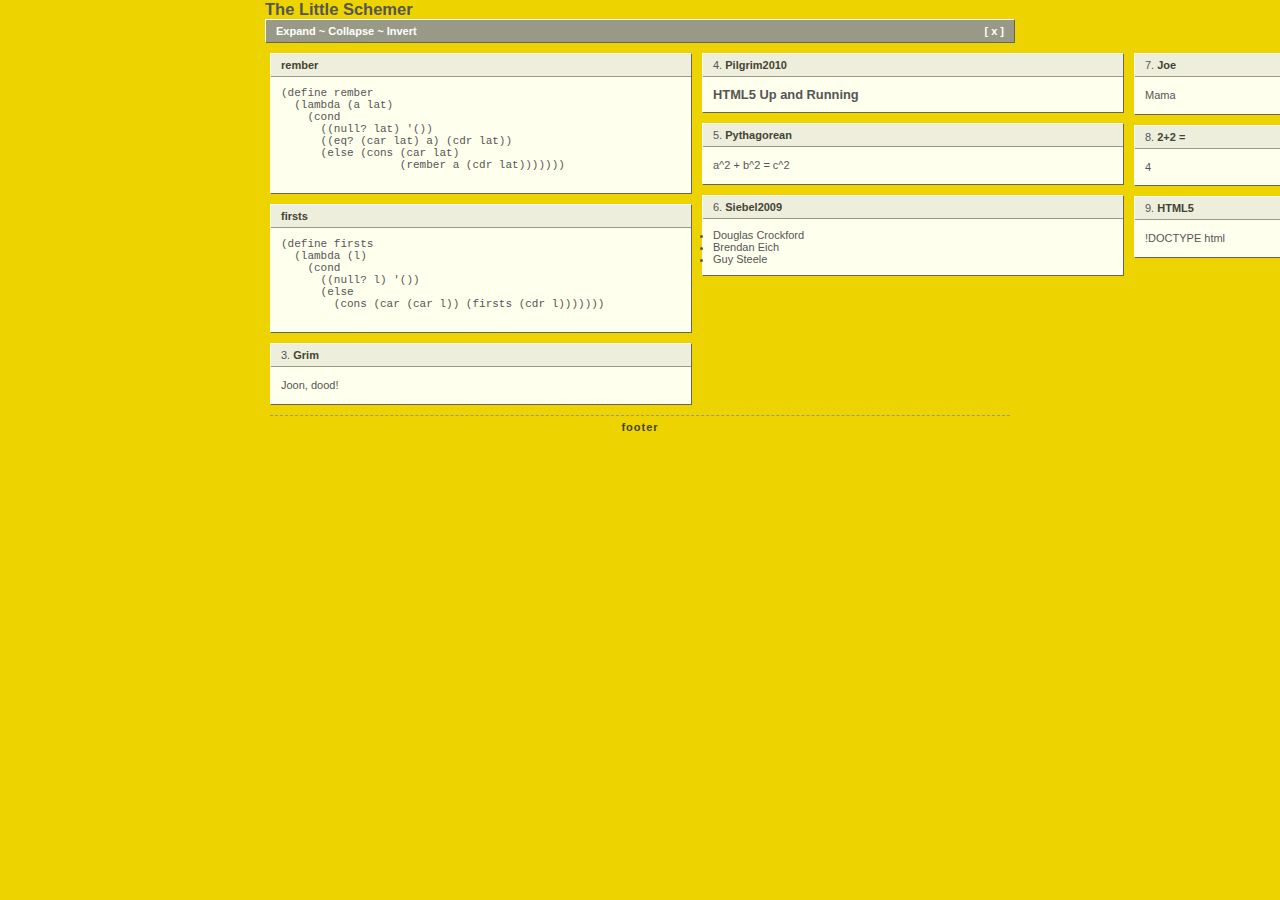
<file: portlets/index.html>
<!DOCTYPE html PUBLIC "-//W3C//DTD XHTML 1.0 Strict//EN" "http://www.w3.org/TR/xhtml1/DTD/xhtml1-strict.dtd">
<html xmlns="http://www.w3.org/1999/xhtml" xml:lang="en-us" lang="en-us">
<head>
<meta http-equiv="content-type" content="text/html; charset=utf-8" />
<title>The Little Schemer</title>
<script type="text/javascript" src="jquery.js"></script>
<script type="text/javascript" src="interface.js"></script>
<script type="text/javascript" src="config.js"></script>
<style type="text/css" media="all">
@import 'portlets.css';
</style>
</head>
<body>
<div id="container">
	<h2>The Little Schemer</h2>
	<div id="header">
		<span id="controls">
			<a href="#" id="all_open" title="Open">[ + ]</a>
			<a href="#" id="all_close" title="Close">[ x ]</a>
		</span>
		<a href="#" id="all_expand">Expand</a> ~
		<a href="#" id="all_collapse">Collapse</a> ~
		<a href="#" id="all_invert">Invert</a>
	</div><!-- /#header -->
	<table cellspacing="0" id="columns">
		<tr>
			<td>
				<div class="portlet">
					<div class="portlet_topper">
						<a href="#" class="toggle">rember</a>
					</div>
					<div class="portlet_content">
						<p>
               <pre>
(define rember
  (lambda (a lat)
    (cond
      ((null? lat) '())
      ((eq? (car lat) a) (cdr lat))
      (else (cons (car lat)
                  (rember a (cdr lat)))))))
               </pre>						
						</p>
					</div>
				</div>
				<div class="portlet">
					<div class="portlet_topper">
						<a href="#" class="toggle">firsts</a>
					</div>
					<div class="portlet_content">
						<p>
						   <pre>
(define firsts
  (lambda (l)
    (cond
      ((null? l) '())
      (else
        (cons (car (car l)) (firsts (cdr l)))))))
						   </pre>
						</p>
					</div>
				</div>
				<div class="portlet">
					<div class="portlet_topper">
						3. <a href="#" class="toggle">Grim</a>
					</div>
					<div class="portlet_content">
						<p>Joon, dood!</p>
					</div>
				</div>
			</td>
			<td>
				<div class="portlet">
					<div class="portlet_topper">
						4. <a href="#" class="toggle">Pilgrim2010</a>
					</div>
					<div class="portlet_content">
						<h3>HTML5 Up and Running</h3>
					</div>
				</div>
				<div class="portlet">
					<div class="portlet_topper">
						5. <a href="#" class="toggle">Pythagorean</a>
					</div>
					<div class="portlet_content">
						<p>a^2 + b^2 = c^2</p>
					</div>
				</div>
				<div class="portlet">
					<div class="portlet_topper">
						6. <a href="#" class="toggle">Siebel2009</a>
					</div>
					<div class="portlet_content">
						<ul>
                     <li>Douglas Crockford</li>
                     <li>Brendan Eich</li>
                     <li>Guy Steele</li>
						</ul>
					</div>
				</div>
			</td>
			<td>
				<div class="portlet">
					<div class="portlet_topper">
						7. <a href="#" class="toggle">Joe</a>
					</div>
					<div class="portlet_content">
						<p>Mama</p>
					</div>
				</div>
				<div class="portlet">
					<div class="portlet_topper">
						8. <a href="#" class="toggle">2+2 = </a>
					</div>
					<div class="portlet_content">
						<p>4</p>
					</div>
				</div>
				<div class="portlet">
					<div class="portlet_topper">
						9. <a href="#" class="toggle">HTML5</a>
					</div>
					<div class="portlet_content">
						<p>!DOCTYPE html</p>
					</div>
				</div>
			</td>
		</tr>
	</table><!-- /#columns -->
	<div id="footer">
		footer
	</div><!-- /#footer -->
</div><!-- /#container -->
</body>
</html>
</file>
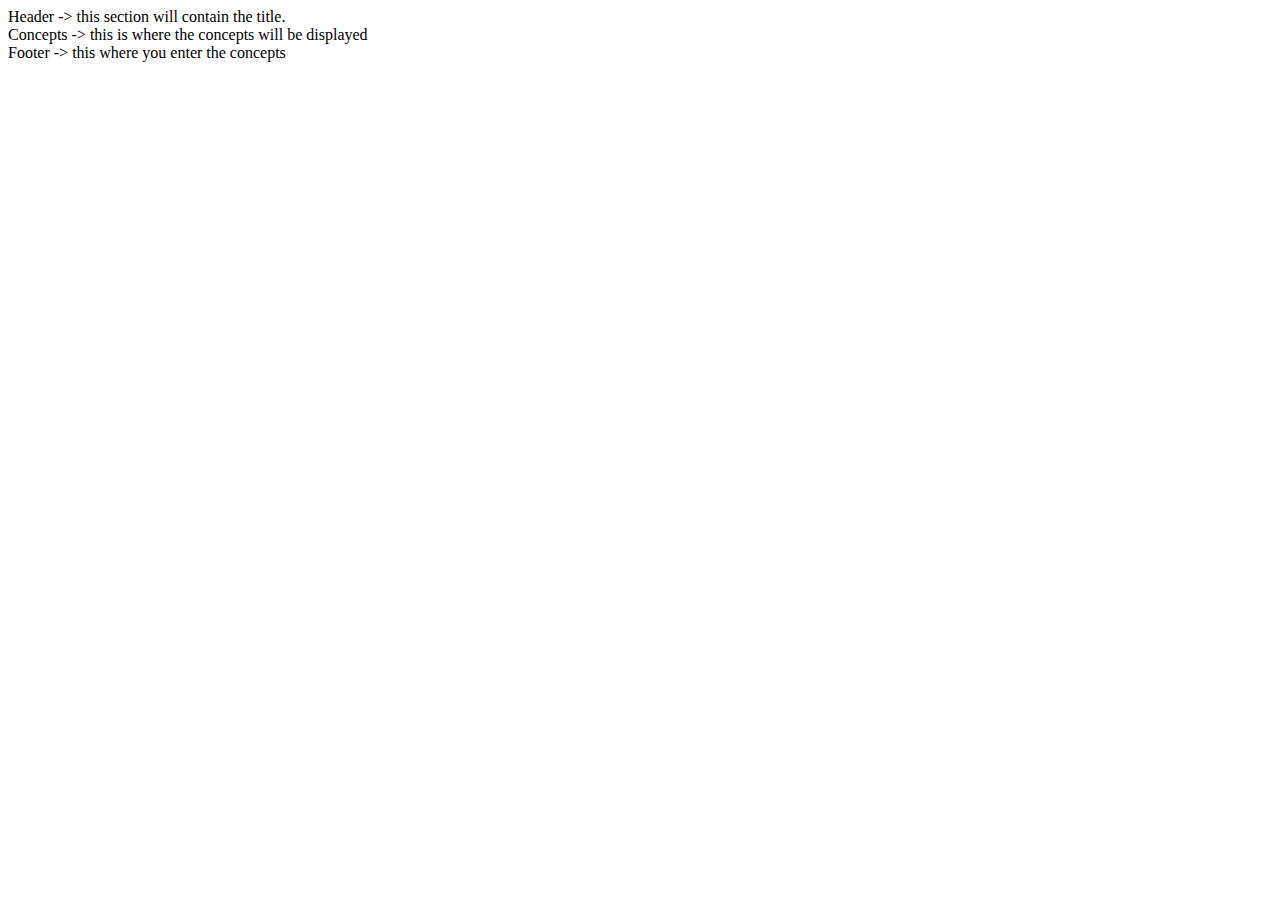
<file: frame.html>
<!doctype html>
<html>
<head>
  <title>Concept Management System</title>
</head>
<body>
  <section>
  Header -> this section will contain the title.
  </section>
  <section>
  Concepts -> this is where the concepts will
  be displayed</section>
  <section>
  Footer -> this where you enter the concepts</section>
</body>
</html>
</file>
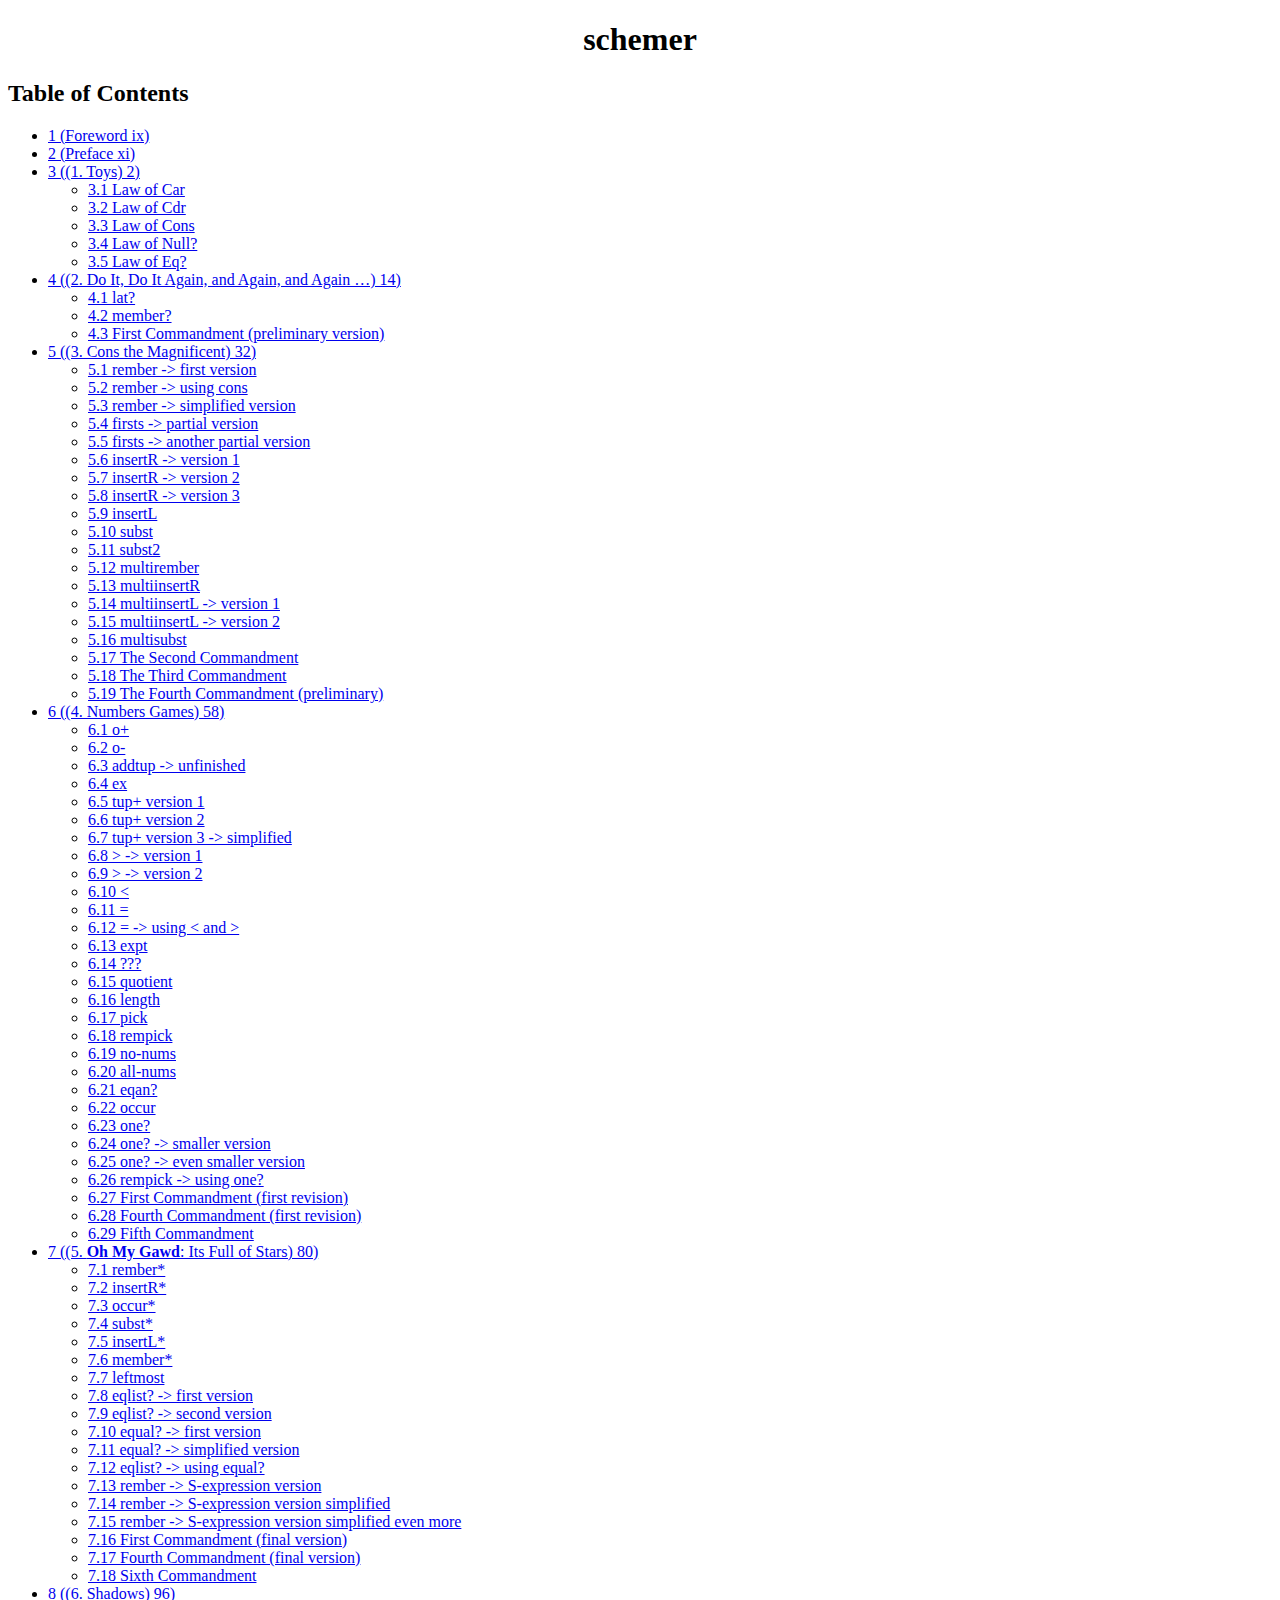
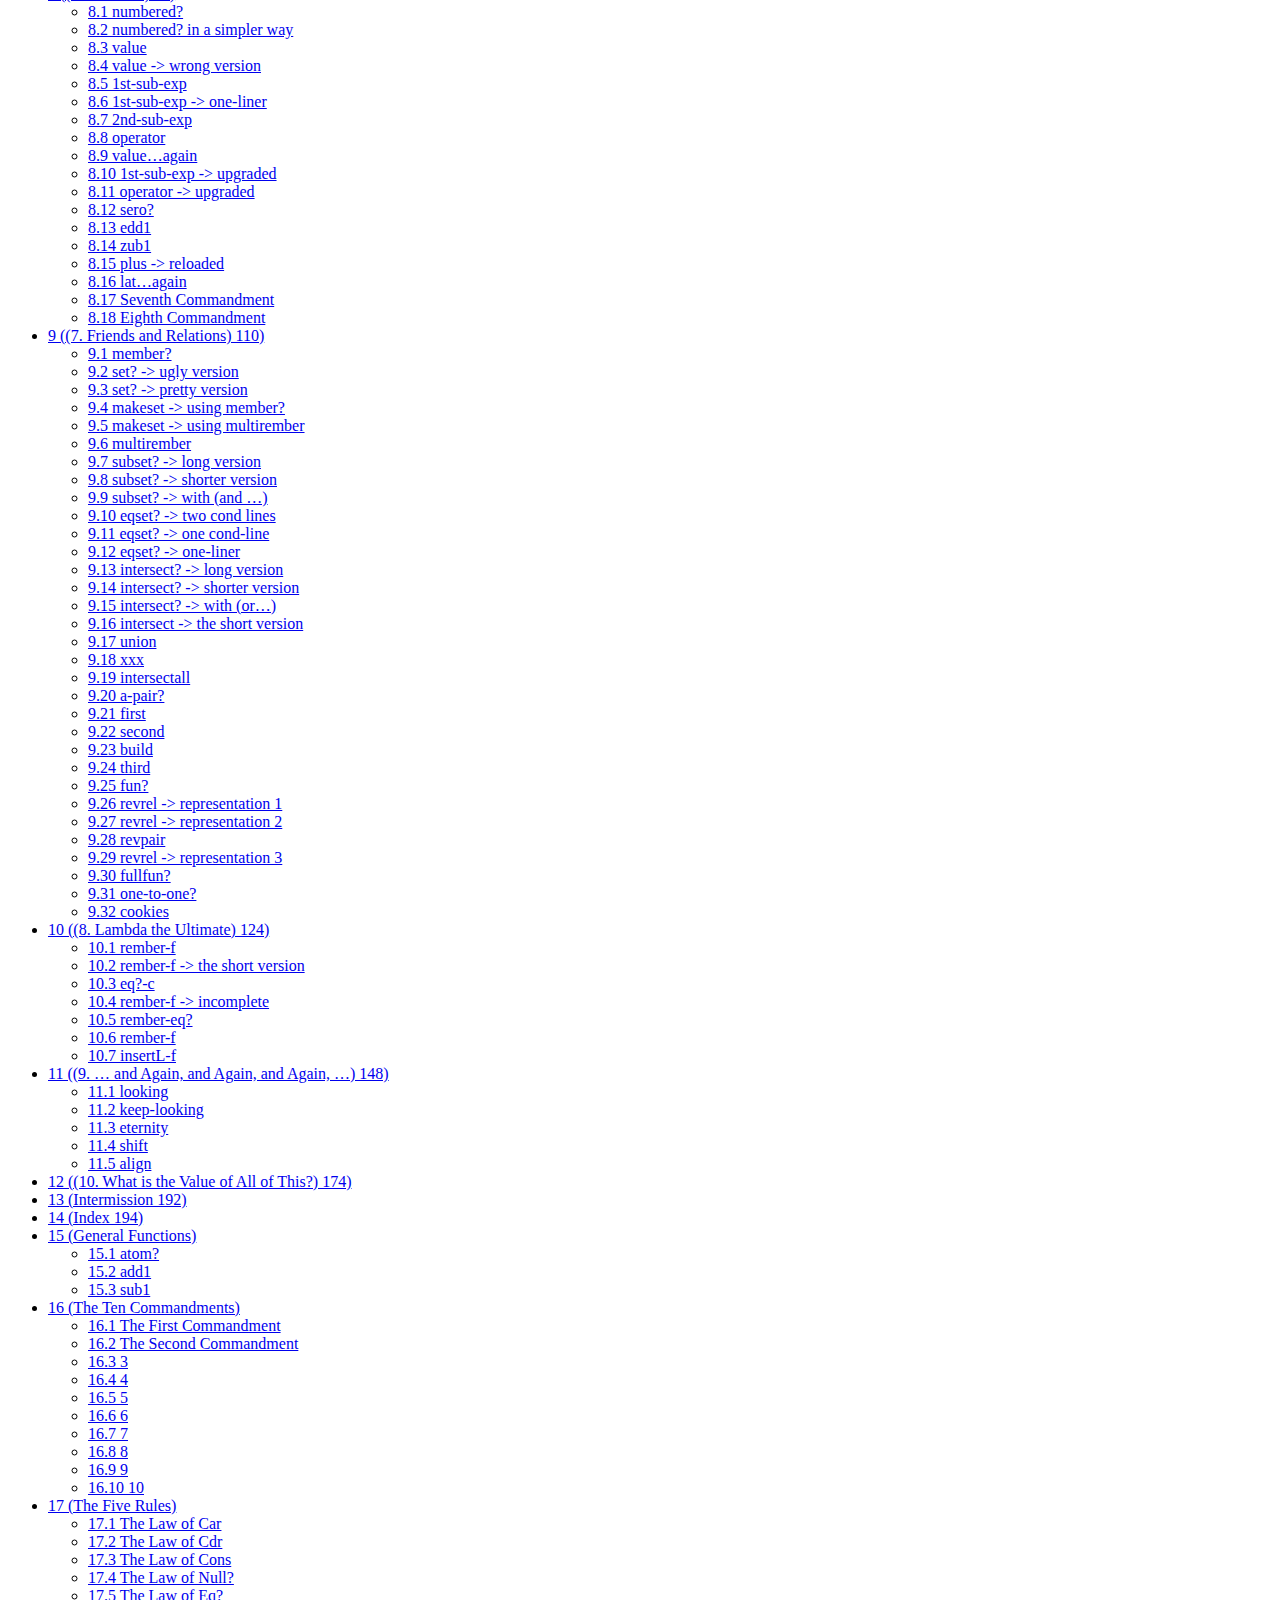
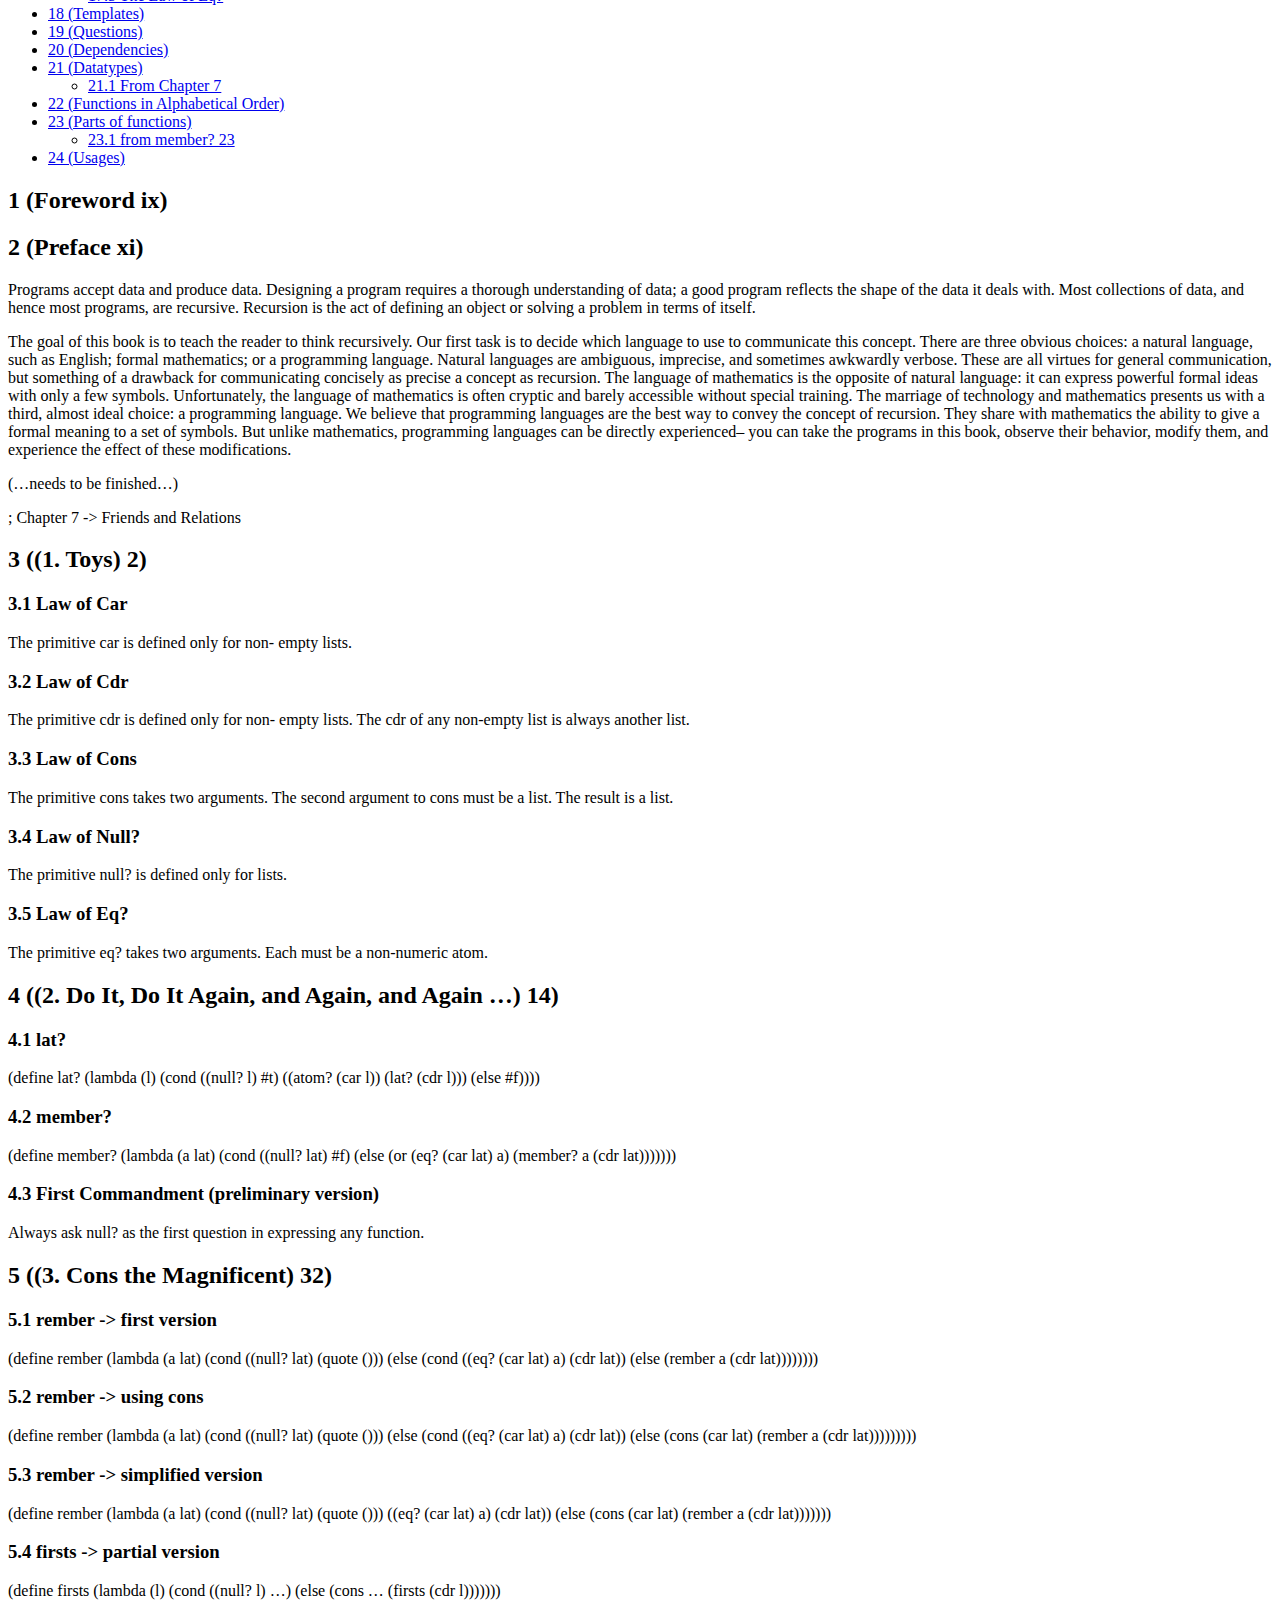
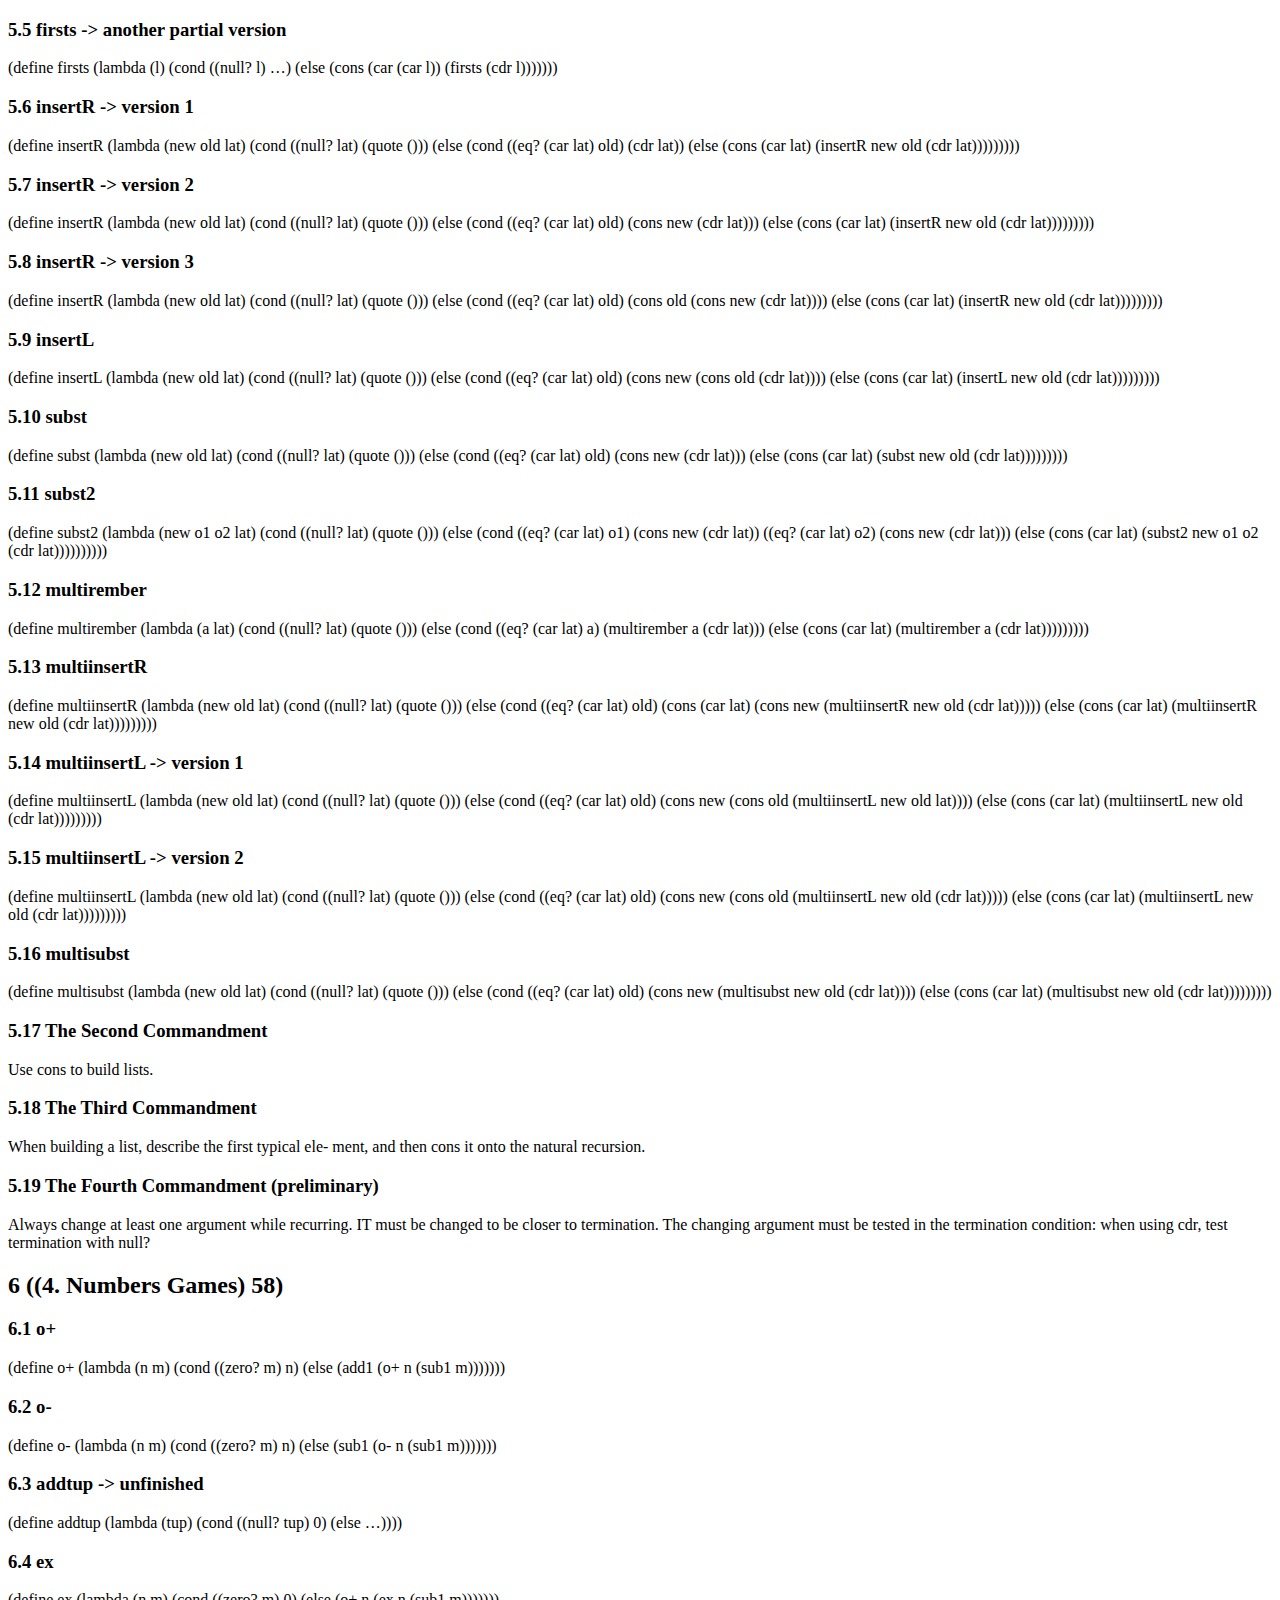
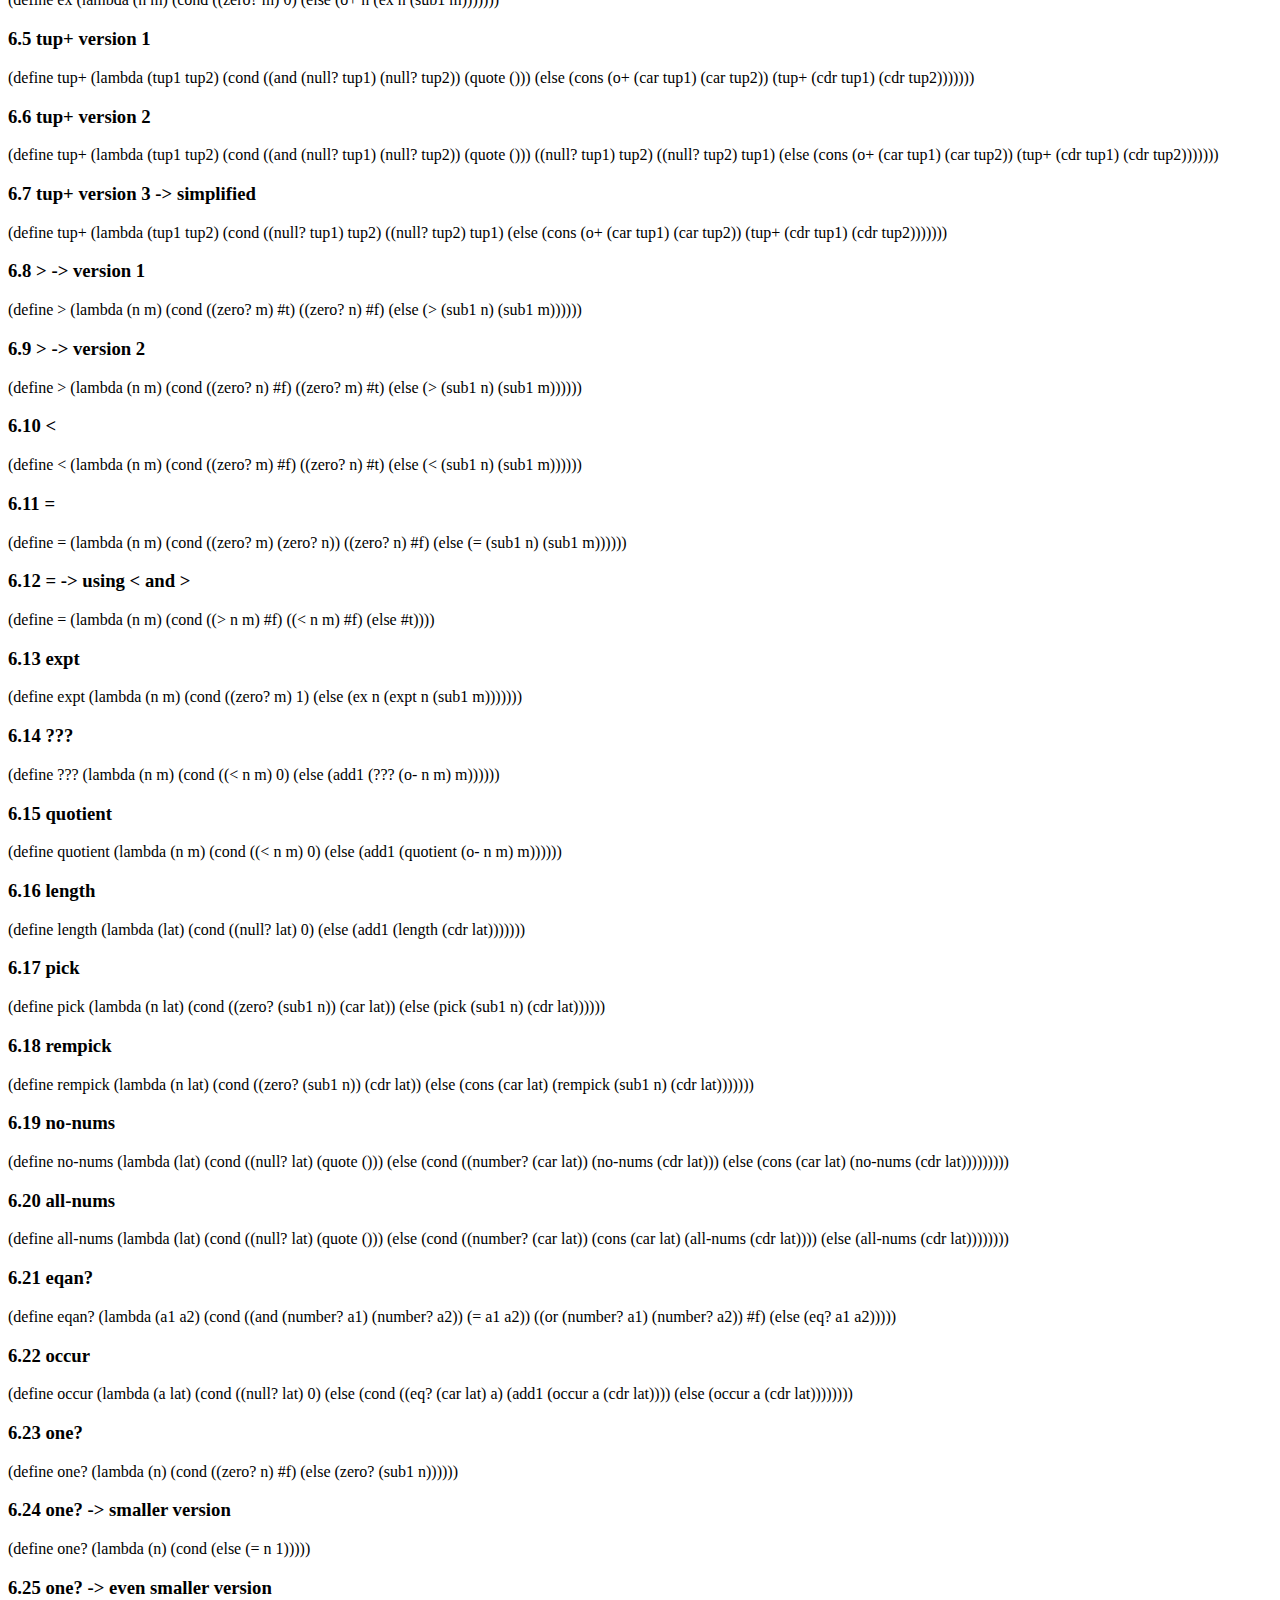
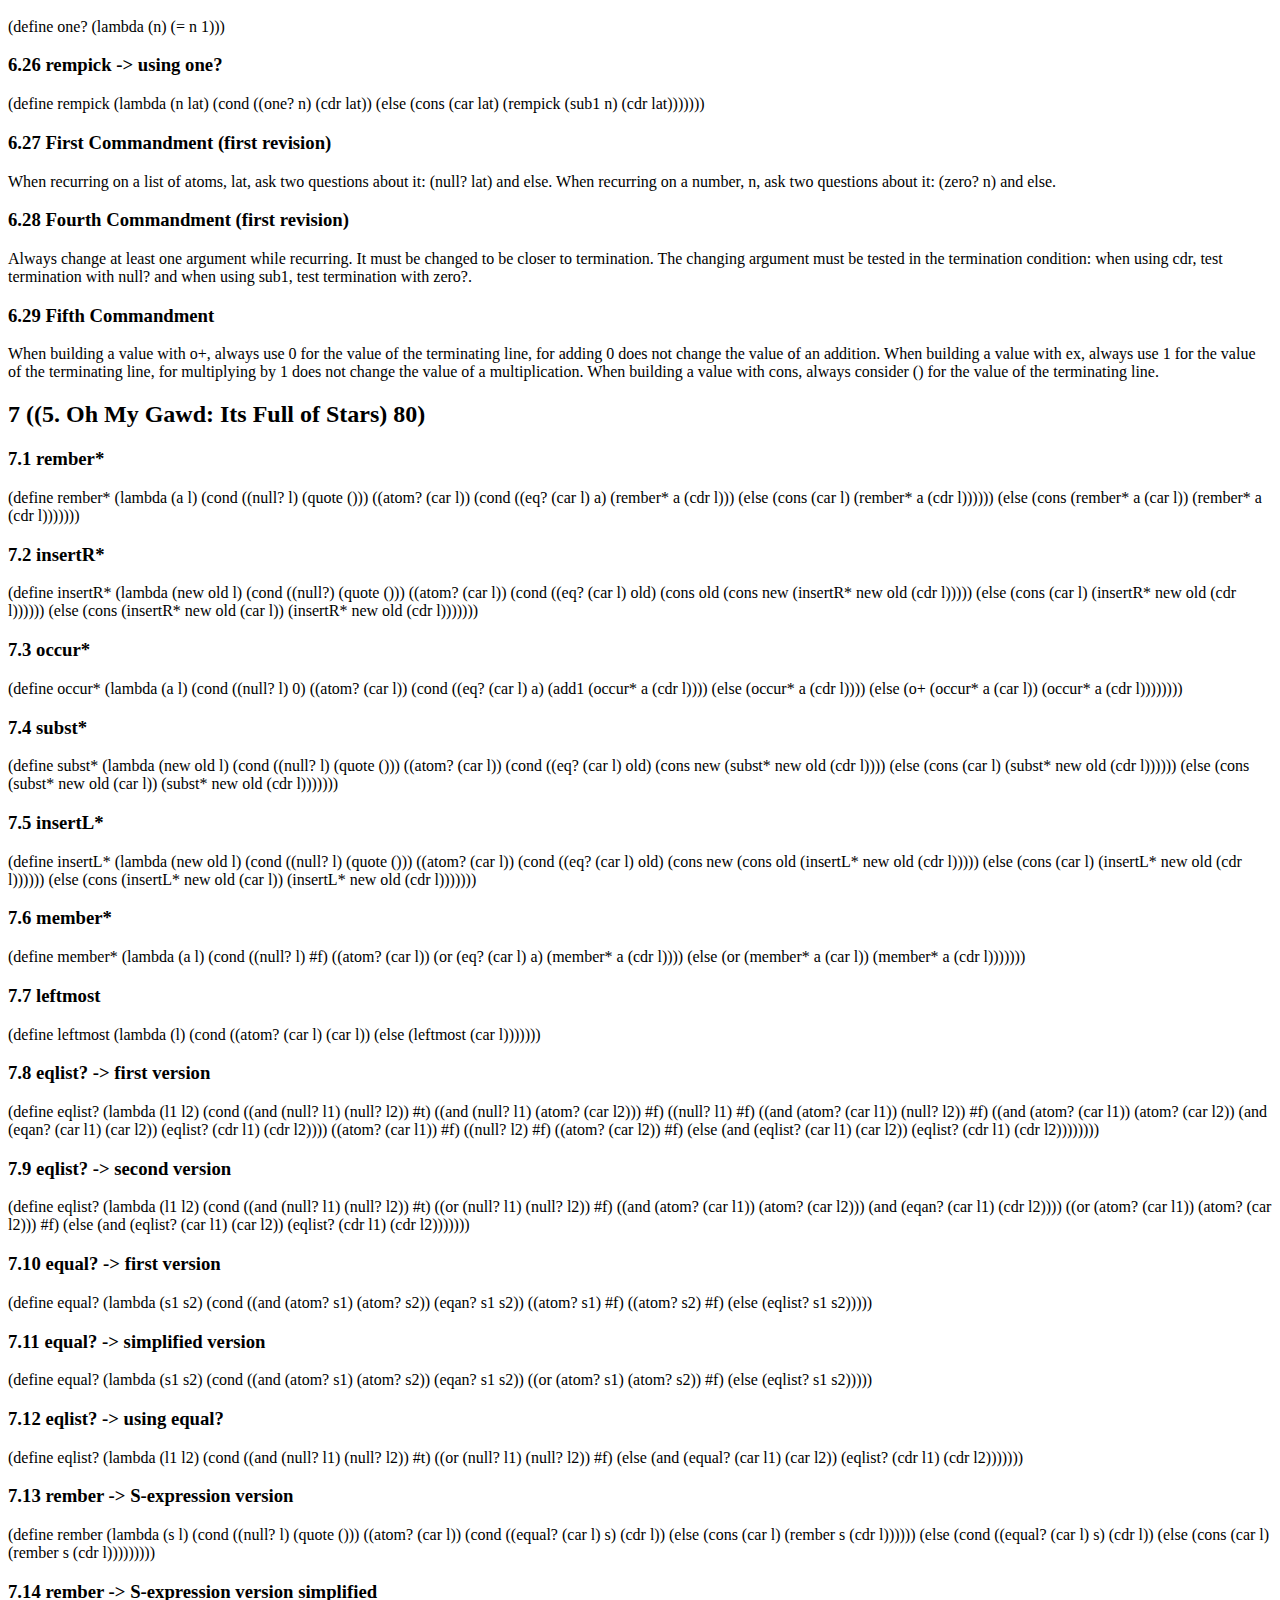
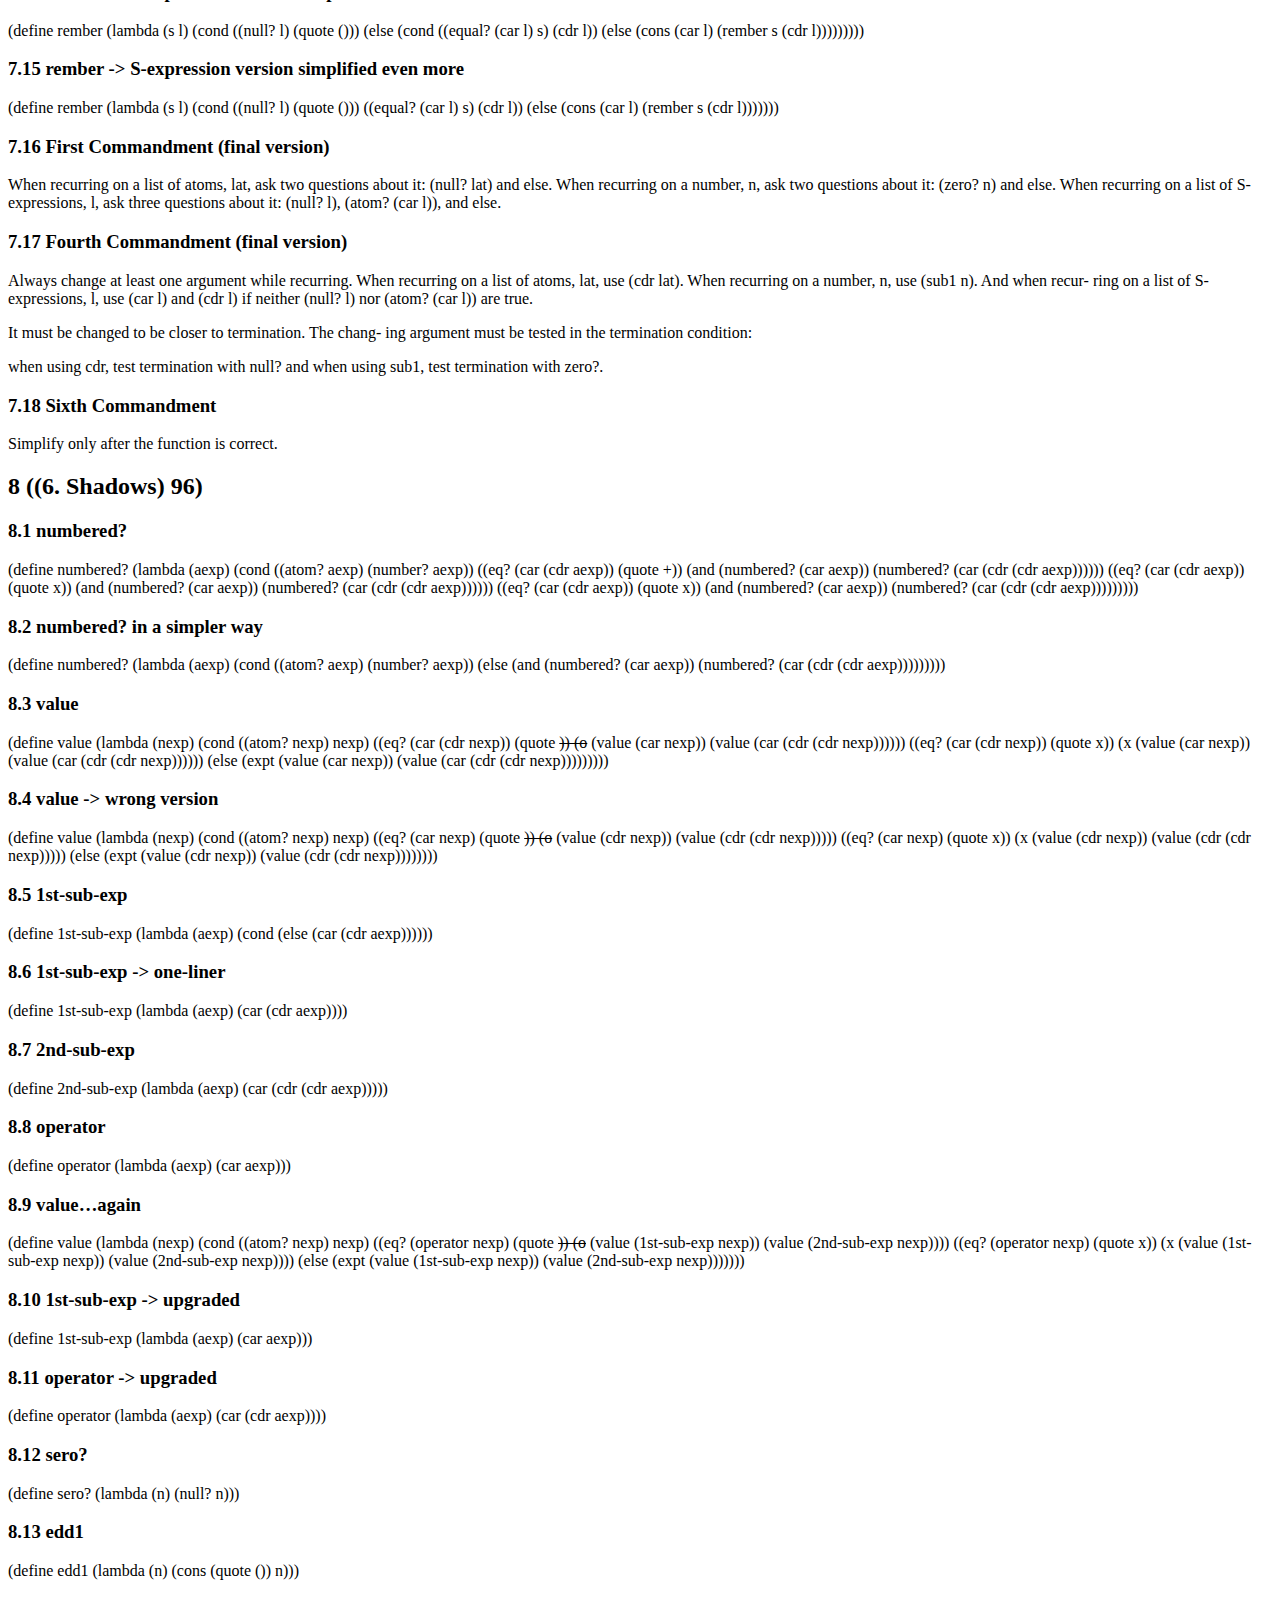
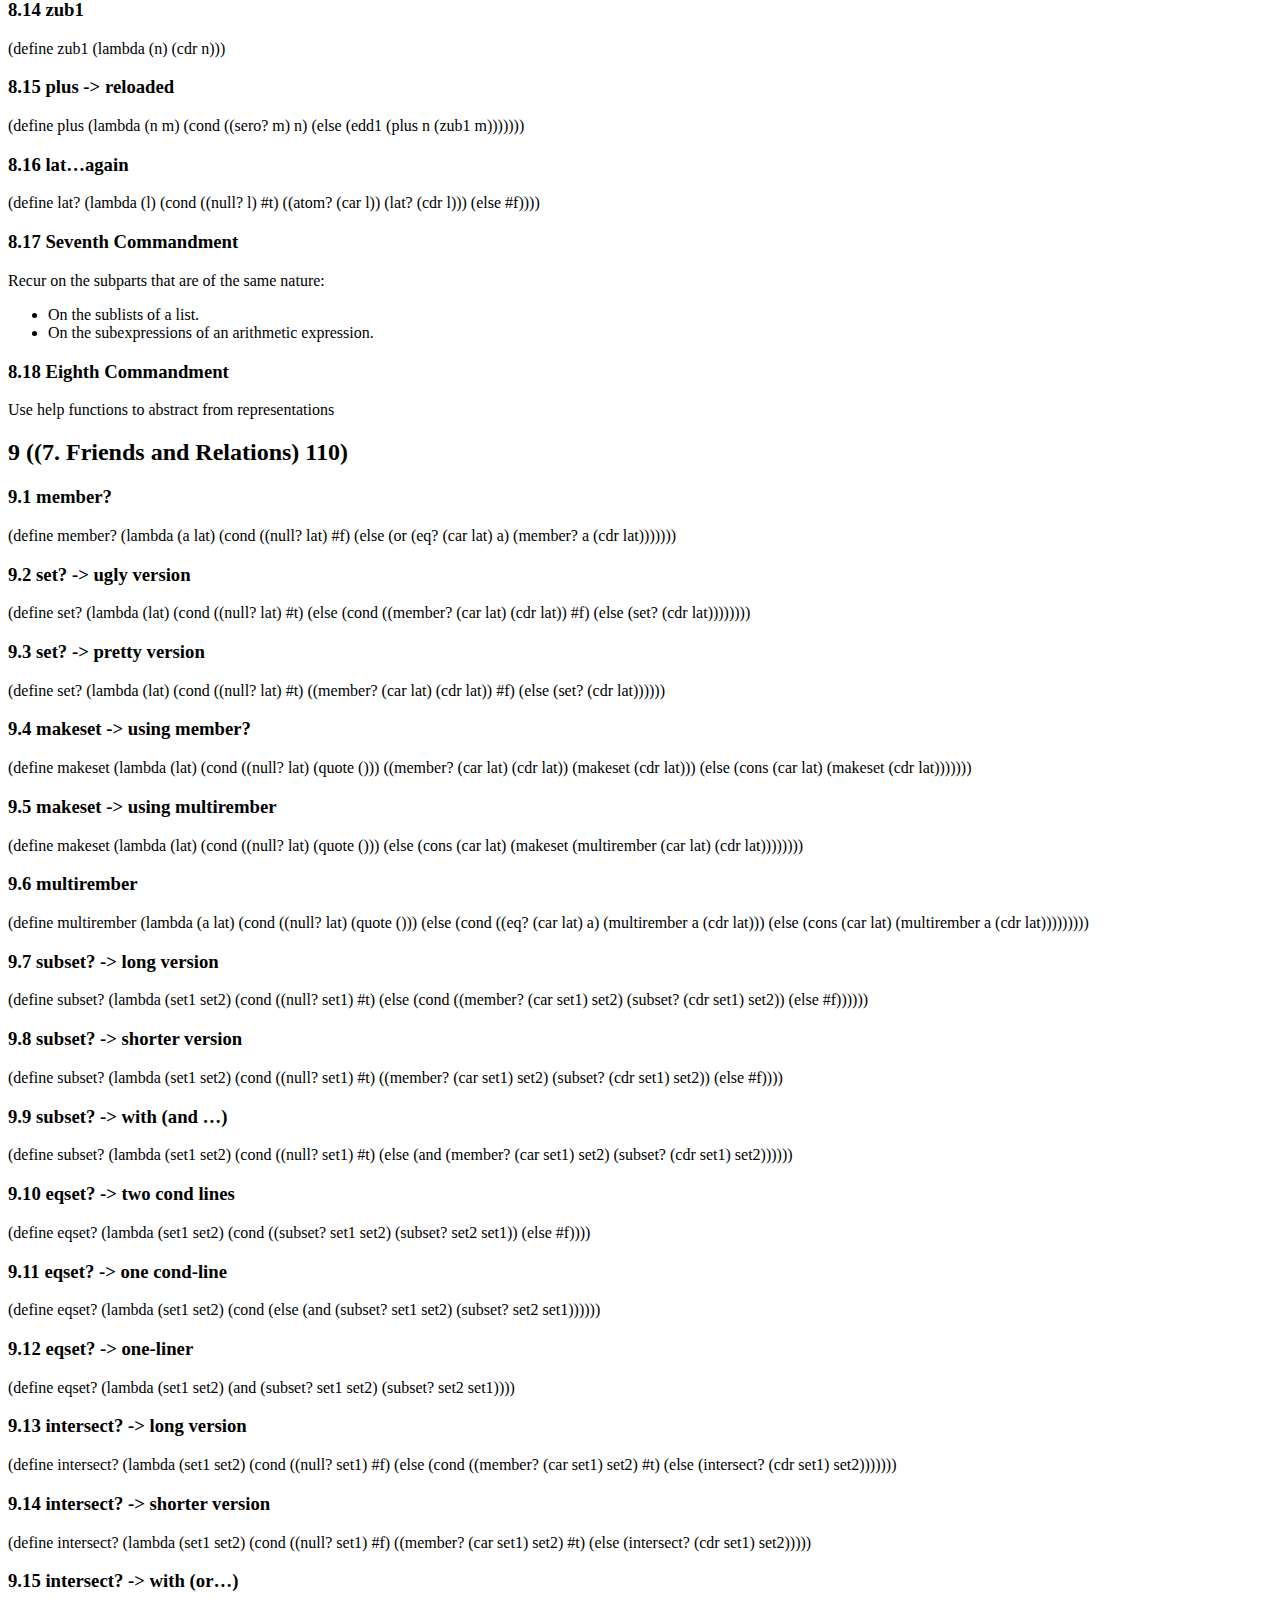
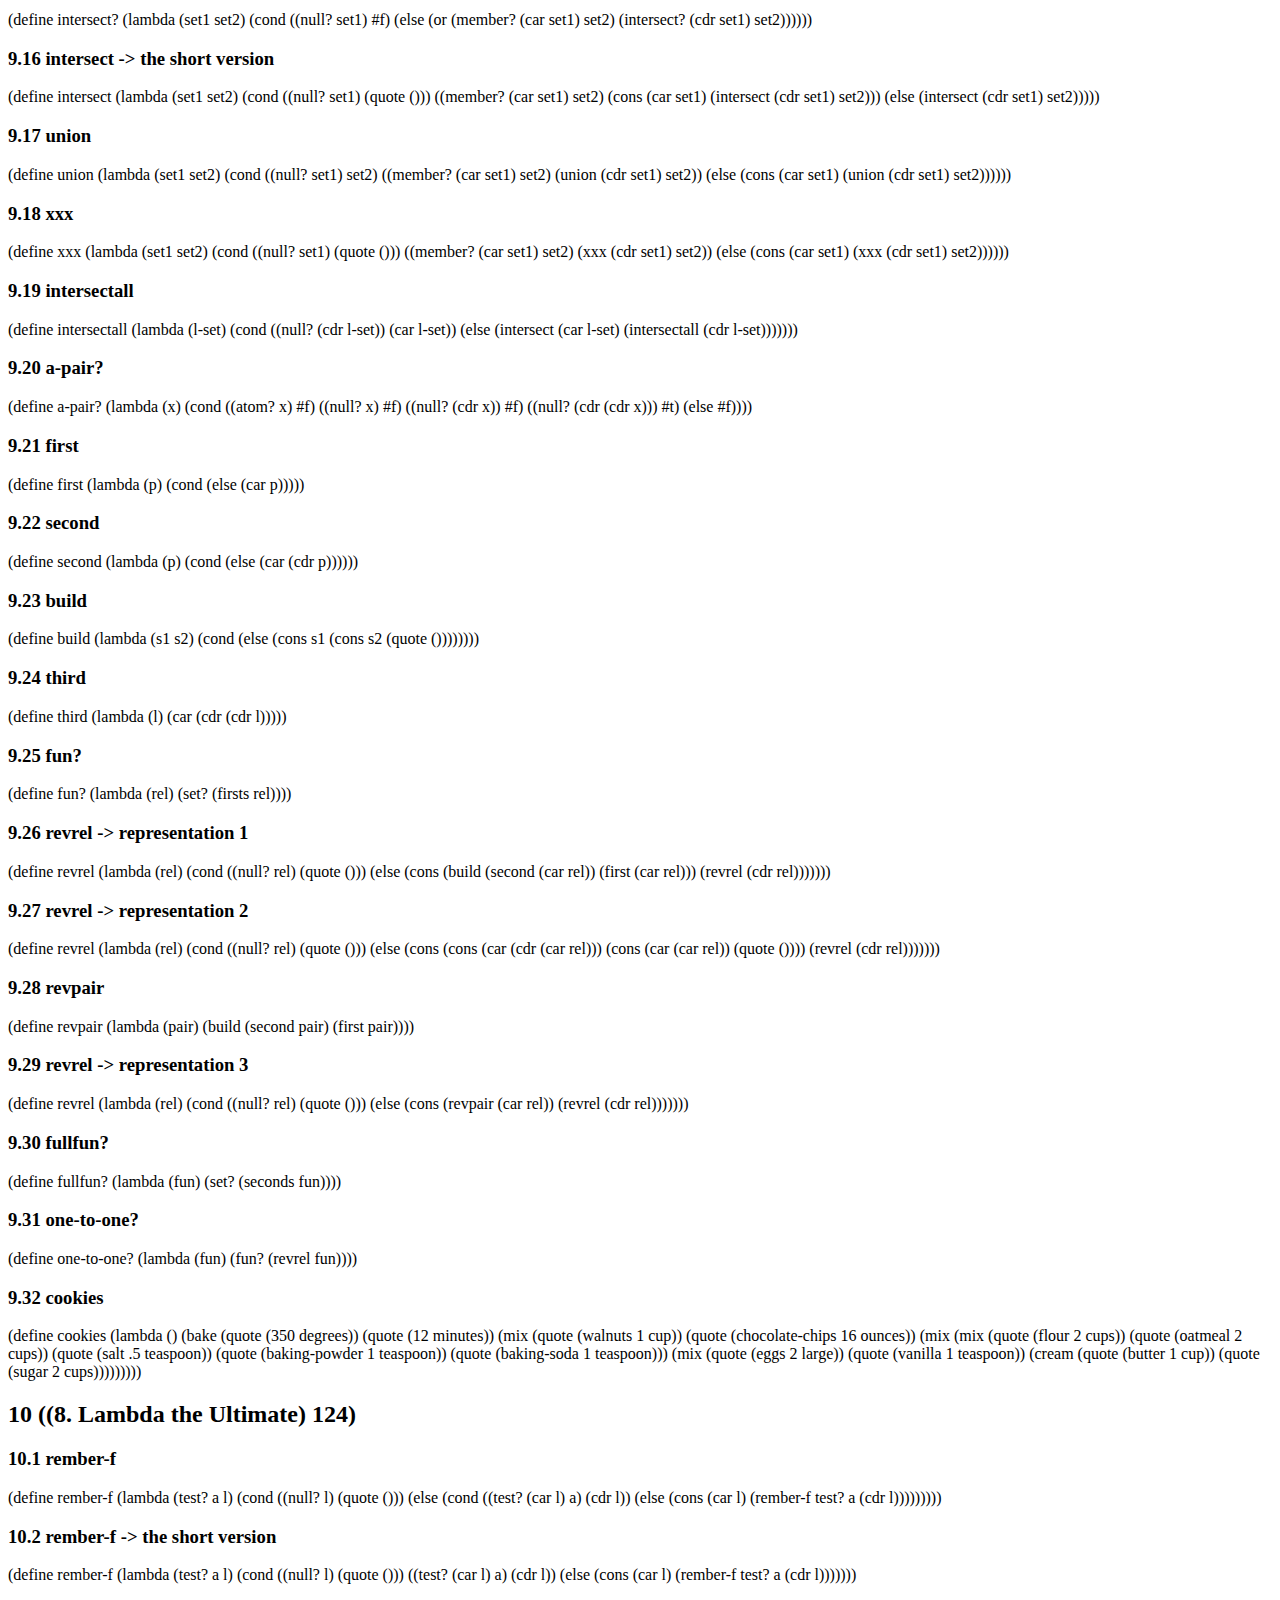
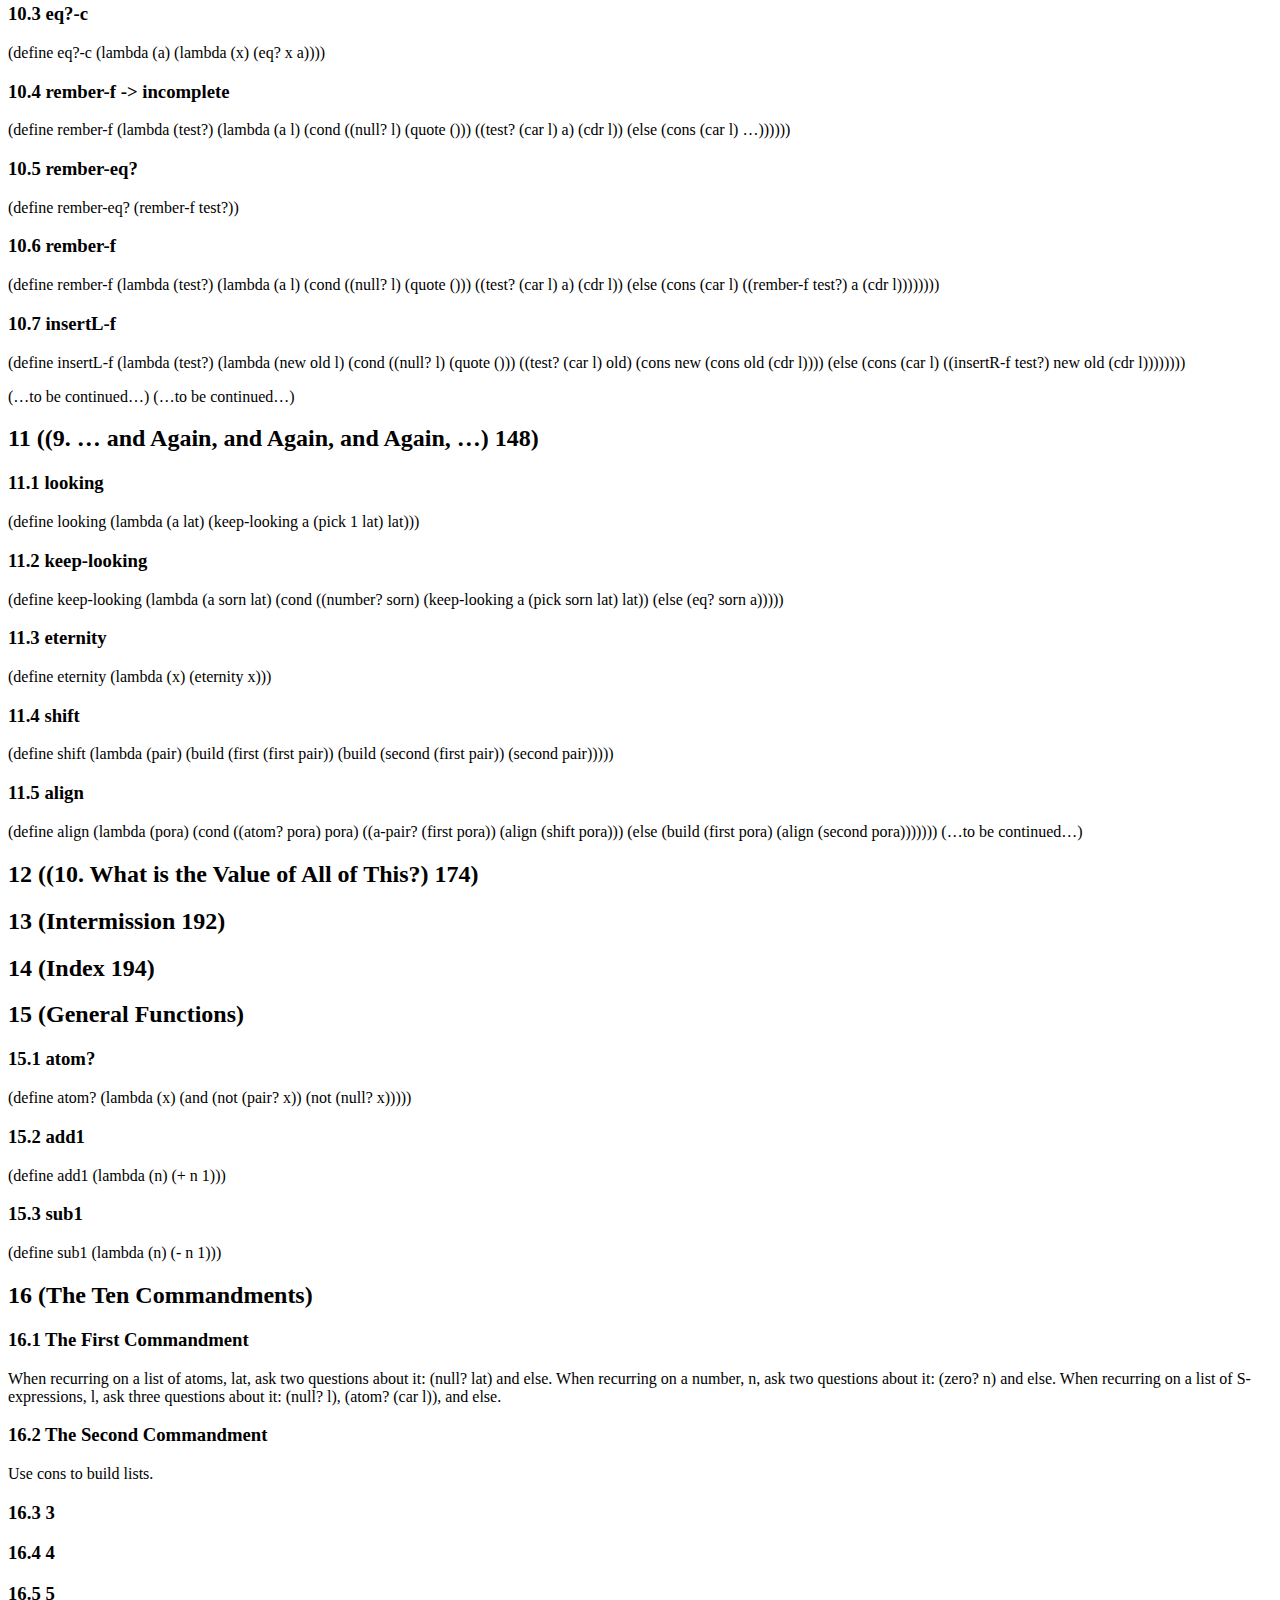
<file: schemer.html>
<?xml version="1.0" encoding="iso-8859-1"?>
<!DOCTYPE html PUBLIC "-//W3C//DTD XHTML 1.0 Strict//EN"
               "http://www.w3.org/TR/xhtml1/DTD/xhtml1-strict.dtd">
<html xmlns="http://www.w3.org/1999/xhtml"
lang="en" xml:lang="en">
<head>
<title>schemer</title>
<meta http-equiv="Content-Type" content="text/html;charset=iso-8859-1"/>
<meta name="generator" content="Org-mode"/>
<meta name="generated" content="2011-09-03 19:46:39 EDT"/>
<meta name="author" content="ubuntu"/>
<meta name="description" content=""/>
<meta name="keywords" content=""/>
<style type="text/css">
 <!--/*--><![CDATA[/*><!--*/
  html { font-family: Times, serif; font-size: 12pt; }
  .title  { text-align: center; }
  .todo   { color: red; }
  .done   { color: green; }
  .tag    { background-color: #add8e6; font-weight:normal }
  .target { }
  .timestamp { color: #bebebe; }
  .timestamp-kwd { color: #5f9ea0; }
  p.verse { margin-left: 3% }
  pre {
	border: 1pt solid #AEBDCC;
	background-color: #F3F5F7;
	padding: 5pt;
	font-family: courier, monospace;
        font-size: 90%;
        overflow:auto;
  }
  table { border-collapse: collapse; }
  td, th { vertical-align: top; }
  dt { font-weight: bold; }
  div.figure { padding: 0.5em; }
  div.figure p { text-align: center; }
  .linenr { font-size:smaller }
  .code-highlighted {background-color:#ffff00;}
  .org-info-js_info-navigation { border-style:none; }
  #org-info-js_console-label { font-size:10px; font-weight:bold;
                               white-space:nowrap; }
  .org-info-js_search-highlight {background-color:#ffff00; color:#000000;
                                 font-weight:bold; }
  /*]]>*/-->
</style>
<script type="text/javascript">
<!--/*--><![CDATA[/*><!--*/
 function CodeHighlightOn(elem, id)
 {
   var target = document.getElementById(id);
   if(null != target) {
     elem.cacheClassElem = elem.className;
     elem.cacheClassTarget = target.className;
     target.className = "code-highlighted";
     elem.className   = "code-highlighted";
   }
 }
 function CodeHighlightOff(elem, id)
 {
   var target = document.getElementById(id);
   if(elem.cacheClassElem)
     elem.className = elem.cacheClassElem;
   if(elem.cacheClassTarget)
     target.className = elem.cacheClassTarget;
 }
/*]]>*///-->
</script>
</head>
<body>
<div id="content">

<h1 class="title">schemer</h1>


<div id="table-of-contents">
<h2>Table of Contents</h2>
<div id="text-table-of-contents">
<ul>
<li><a href="#sec-1">1 (Foreword ix) </a></li>
<li><a href="#sec-2">2 (Preface xi) </a></li>
<li><a href="#sec-3">3 ((1. Toys) 2) </a>
<ul>
<li><a href="#sec-3.1">3.1 Law of Car </a></li>
<li><a href="#sec-3.2">3.2 Law of Cdr </a></li>
<li><a href="#sec-3.3">3.3 Law of Cons </a></li>
<li><a href="#sec-3.4">3.4 Law of Null? </a></li>
<li><a href="#sec-3.5">3.5 Law of Eq? </a></li>
</ul>
</li>
<li><a href="#sec-4">4 ((2. Do It, Do It Again, and Again, and Again &hellip;) 14) </a>
<ul>
<li><a href="#sec-4.1">4.1 lat? </a></li>
<li><a href="#sec-4.2">4.2 member? </a></li>
<li><a href="#sec-4.3">4.3 First Commandment (preliminary version) </a></li>
</ul>
</li>
<li><a href="#sec-5">5 ((3. Cons the Magnificent) 32) </a>
<ul>
<li><a href="#sec-5.1">5.1 rember -&gt; first version </a></li>
<li><a href="#sec-5.2">5.2 rember -&gt; using cons </a></li>
<li><a href="#sec-5.3">5.3 rember -&gt; simplified version </a></li>
<li><a href="#sec-5.4">5.4 firsts -&gt; partial version </a></li>
<li><a href="#sec-5.5">5.5 firsts -&gt; another partial version </a></li>
<li><a href="#sec-5.6">5.6 insertR -&gt; version 1 </a></li>
<li><a href="#sec-5.7">5.7 insertR -&gt; version 2 </a></li>
<li><a href="#sec-5.8">5.8 insertR -&gt; version 3 </a></li>
<li><a href="#sec-5.9">5.9 insertL </a></li>
<li><a href="#sec-5.10">5.10 subst </a></li>
<li><a href="#sec-5.11">5.11 subst2 </a></li>
<li><a href="#sec-5.12">5.12 multirember </a></li>
<li><a href="#sec-5.13">5.13 multiinsertR </a></li>
<li><a href="#sec-5.14">5.14 multiinsertL -&gt; version 1 </a></li>
<li><a href="#sec-5.15">5.15 multiinsertL -&gt; version 2 </a></li>
<li><a href="#sec-5.16">5.16 multisubst </a></li>
<li><a href="#sec-5.17">5.17 The Second Commandment </a></li>
<li><a href="#sec-5.18">5.18 The Third Commandment </a></li>
<li><a href="#sec-5.19">5.19 The Fourth Commandment (preliminary) </a></li>
</ul>
</li>
<li><a href="#sec-6">6 ((4. Numbers Games) 58) </a>
<ul>
<li><a href="#sec-6.1">6.1 o+ </a></li>
<li><a href="#sec-6.2">6.2 o- </a></li>
<li><a href="#sec-6.3">6.3 addtup -&gt; unfinished </a></li>
<li><a href="#sec-6.4">6.4 ex </a></li>
<li><a href="#sec-6.5">6.5 tup+ version 1 </a></li>
<li><a href="#sec-6.6">6.6 tup+ version 2 </a></li>
<li><a href="#sec-6.7">6.7 tup+ version 3 -&gt; simplified </a></li>
<li><a href="#sec-6.8">6.8 &gt;  -&gt; version 1 </a></li>
<li><a href="#sec-6.9">6.9 &gt;  -&gt; version 2 </a></li>
<li><a href="#sec-6.10">6.10 &lt; </a></li>
<li><a href="#sec-6.11">6.11 = </a></li>
<li><a href="#sec-6.12">6.12 =  -&gt; using &lt; and &gt; </a></li>
<li><a href="#sec-6.13">6.13 expt </a></li>
<li><a href="#sec-6.14">6.14 ??? </a></li>
<li><a href="#sec-6.15">6.15 quotient </a></li>
<li><a href="#sec-6.16">6.16 length </a></li>
<li><a href="#sec-6.17">6.17 pick </a></li>
<li><a href="#sec-6.18">6.18 rempick </a></li>
<li><a href="#sec-6.19">6.19 no-nums </a></li>
<li><a href="#sec-6.20">6.20 all-nums </a></li>
<li><a href="#sec-6.21">6.21 eqan? </a></li>
<li><a href="#sec-6.22">6.22 occur </a></li>
<li><a href="#sec-6.23">6.23 one? </a></li>
<li><a href="#sec-6.24">6.24 one? -&gt; smaller version </a></li>
<li><a href="#sec-6.25">6.25 one? -&gt; even smaller version </a></li>
<li><a href="#sec-6.26">6.26 rempick -&gt; using one? </a></li>
<li><a href="#sec-6.27">6.27 First Commandment (first revision) </a></li>
<li><a href="#sec-6.28">6.28 Fourth Commandment (first revision) </a></li>
<li><a href="#sec-6.29">6.29 Fifth Commandment </a></li>
</ul>
</li>
<li><a href="#sec-7">7 ((5. <b>Oh My Gawd</b>: Its Full of Stars) 80) </a>
<ul>
<li><a href="#sec-7.1">7.1 rember* </a></li>
<li><a href="#sec-7.2">7.2 insertR* </a></li>
<li><a href="#sec-7.3">7.3 occur* </a></li>
<li><a href="#sec-7.4">7.4 subst* </a></li>
<li><a href="#sec-7.5">7.5 insertL* </a></li>
<li><a href="#sec-7.6">7.6 member* </a></li>
<li><a href="#sec-7.7">7.7 leftmost </a></li>
<li><a href="#sec-7.8">7.8 eqlist? -&gt; first version </a></li>
<li><a href="#sec-7.9">7.9 eqlist? -&gt; second version </a></li>
<li><a href="#sec-7.10">7.10 equal? -&gt; first version </a></li>
<li><a href="#sec-7.11">7.11 equal? -&gt; simplified version </a></li>
<li><a href="#sec-7.12">7.12 eqlist? -&gt; using equal? </a></li>
<li><a href="#sec-7.13">7.13 rember -&gt; S-expression version </a></li>
<li><a href="#sec-7.14">7.14 rember -&gt; S-expression version simplified </a></li>
<li><a href="#sec-7.15">7.15 rember -&gt; S-expression version simplified even more </a></li>
<li><a href="#sec-7.16">7.16 First Commandment (final version) </a></li>
<li><a href="#sec-7.17">7.17 Fourth Commandment (final version) </a></li>
<li><a href="#sec-7.18">7.18 Sixth Commandment </a></li>
</ul>
</li>
<li><a href="#sec-8">8 ((6. Shadows) 96) </a>
<ul>
<li><a href="#sec-8.1">8.1 numbered? </a></li>
<li><a href="#sec-8.2">8.2 numbered? in a simpler way </a></li>
<li><a href="#sec-8.3">8.3 value </a></li>
<li><a href="#sec-8.4">8.4 value -&gt; wrong version </a></li>
<li><a href="#sec-8.5">8.5 1st-sub-exp </a></li>
<li><a href="#sec-8.6">8.6 1st-sub-exp -&gt; one-liner </a></li>
<li><a href="#sec-8.7">8.7 2nd-sub-exp </a></li>
<li><a href="#sec-8.8">8.8 operator </a></li>
<li><a href="#sec-8.9">8.9 value&hellip;again </a></li>
<li><a href="#sec-8.10">8.10 1st-sub-exp -&gt; upgraded </a></li>
<li><a href="#sec-8.11">8.11 operator -&gt; upgraded </a></li>
<li><a href="#sec-8.12">8.12 sero? </a></li>
<li><a href="#sec-8.13">8.13 edd1 </a></li>
<li><a href="#sec-8.14">8.14 zub1 </a></li>
<li><a href="#sec-8.15">8.15 plus -&gt; reloaded </a></li>
<li><a href="#sec-8.16">8.16 lat&hellip;again </a></li>
<li><a href="#sec-8.17">8.17 Seventh Commandment </a></li>
<li><a href="#sec-8.18">8.18 Eighth Commandment </a></li>
</ul>
</li>
<li><a href="#sec-9">9 ((7. Friends and Relations) 110) </a>
<ul>
<li><a href="#sec-9.1">9.1 member? </a></li>
<li><a href="#sec-9.2">9.2 set? -&gt; ugly version </a></li>
<li><a href="#sec-9.3">9.3 set? -&gt; pretty version </a></li>
<li><a href="#sec-9.4">9.4 makeset -&gt; using member? </a></li>
<li><a href="#sec-9.5">9.5 makeset -&gt; using multirember </a></li>
<li><a href="#sec-9.6">9.6 multirember </a></li>
<li><a href="#sec-9.7">9.7 subset? -&gt; long version </a></li>
<li><a href="#sec-9.8">9.8 subset? -&gt; shorter version </a></li>
<li><a href="#sec-9.9">9.9 subset? -&gt; with (and &hellip;) </a></li>
<li><a href="#sec-9.10">9.10 eqset? -&gt; two cond lines </a></li>
<li><a href="#sec-9.11">9.11 eqset? -&gt; one cond-line </a></li>
<li><a href="#sec-9.12">9.12 eqset? -&gt; one-liner </a></li>
<li><a href="#sec-9.13">9.13 intersect? -&gt; long version </a></li>
<li><a href="#sec-9.14">9.14 intersect? -&gt; shorter version </a></li>
<li><a href="#sec-9.15">9.15 intersect? -&gt; with (or&hellip;) </a></li>
<li><a href="#sec-9.16">9.16 intersect  -&gt; the short version </a></li>
<li><a href="#sec-9.17">9.17 union </a></li>
<li><a href="#sec-9.18">9.18 xxx </a></li>
<li><a href="#sec-9.19">9.19 intersectall </a></li>
<li><a href="#sec-9.20">9.20 a-pair? </a></li>
<li><a href="#sec-9.21">9.21 first </a></li>
<li><a href="#sec-9.22">9.22 second </a></li>
<li><a href="#sec-9.23">9.23 build </a></li>
<li><a href="#sec-9.24">9.24 third </a></li>
<li><a href="#sec-9.25">9.25 fun? </a></li>
<li><a href="#sec-9.26">9.26 revrel -&gt; representation 1 </a></li>
<li><a href="#sec-9.27">9.27 revrel -&gt; representation 2 </a></li>
<li><a href="#sec-9.28">9.28 revpair </a></li>
<li><a href="#sec-9.29">9.29 revrel -&gt; representation 3 </a></li>
<li><a href="#sec-9.30">9.30 fullfun? </a></li>
<li><a href="#sec-9.31">9.31 one-to-one? </a></li>
<li><a href="#sec-9.32">9.32 cookies </a></li>
</ul>
</li>
<li><a href="#sec-10">10 ((8. Lambda the Ultimate) 124) </a>
<ul>
<li><a href="#sec-10.1">10.1 rember-f </a></li>
<li><a href="#sec-10.2">10.2 rember-f -&gt; the short version </a></li>
<li><a href="#sec-10.3">10.3 eq?-c </a></li>
<li><a href="#sec-10.4">10.4 rember-f -&gt; incomplete </a></li>
<li><a href="#sec-10.5">10.5 rember-eq? </a></li>
<li><a href="#sec-10.6">10.6 rember-f </a></li>
<li><a href="#sec-10.7">10.7 insertL-f </a></li>
</ul>
</li>
<li><a href="#sec-11">11 ((9. &hellip; and Again, and Again, and Again, &hellip;) 148) </a>
<ul>
<li><a href="#sec-11.1">11.1 looking </a></li>
<li><a href="#sec-11.2">11.2 keep-looking </a></li>
<li><a href="#sec-11.3">11.3 eternity </a></li>
<li><a href="#sec-11.4">11.4 shift </a></li>
<li><a href="#sec-11.5">11.5 align </a></li>
</ul>
</li>
<li><a href="#sec-12">12 ((10. What is the Value of All of This?) 174) </a></li>
<li><a href="#sec-13">13 (Intermission 192) </a></li>
<li><a href="#sec-14">14 (Index 194) </a></li>
<li><a href="#sec-15">15 (General Functions) </a>
<ul>
<li><a href="#sec-15.1">15.1 atom? </a></li>
<li><a href="#sec-15.2">15.2 add1 </a></li>
<li><a href="#sec-15.3">15.3 sub1 </a></li>
</ul>
</li>
<li><a href="#sec-16">16 (The Ten Commandments) </a>
<ul>
<li><a href="#sec-16.1">16.1 The First Commandment </a></li>
<li><a href="#sec-16.2">16.2 The Second Commandment </a></li>
<li><a href="#sec-16.3">16.3 3 </a></li>
<li><a href="#sec-16.4">16.4 4 </a></li>
<li><a href="#sec-16.5">16.5 5 </a></li>
<li><a href="#sec-16.6">16.6 6 </a></li>
<li><a href="#sec-16.7">16.7 7 </a></li>
<li><a href="#sec-16.8">16.8 8 </a></li>
<li><a href="#sec-16.9">16.9 9 </a></li>
<li><a href="#sec-16.10">16.10 10 </a></li>
</ul>
</li>
<li><a href="#sec-17">17 (The Five Rules) </a>
<ul>
<li><a href="#sec-17.1">17.1 The Law of Car </a></li>
<li><a href="#sec-17.2">17.2 The Law of Cdr </a></li>
<li><a href="#sec-17.3">17.3 The Law of Cons </a></li>
<li><a href="#sec-17.4">17.4 The Law of Null? </a></li>
<li><a href="#sec-17.5">17.5 The Law of Eq? </a></li>
</ul>
</li>
<li><a href="#sec-18">18 (Templates) </a></li>
<li><a href="#sec-19">19 (Questions) </a></li>
<li><a href="#sec-20">20 (Dependencies) </a></li>
<li><a href="#sec-21">21 (Datatypes) </a>
<ul>
<li><a href="#sec-21.1">21.1 From Chapter 7 </a></li>
</ul>
</li>
<li><a href="#sec-22">22 (Functions in Alphabetical Order) </a></li>
<li><a href="#sec-23">23 (Parts of functions) </a>
<ul>
<li><a href="#sec-23.1">23.1 from member? 23 </a></li>
</ul>
</li>
<li><a href="#sec-24">24 (Usages) </a></li>
</ul>
</div>
</div>

<div id="outline-container-1" class="outline-2">
<h2 id="sec-1"><span class="section-number-2">1</span> (Foreword ix) </h2>
<div class="outline-text-2" id="text-1">

</div>

</div>

<div id="outline-container-2" class="outline-2">
<h2 id="sec-2"><span class="section-number-2">2</span> (Preface xi) </h2>
<div class="outline-text-2" id="text-2">

<p>Programs accept data and produce data. Designing a program 
requires a thorough understanding of data; a good program
reflects the shape of the data it deals with. Most collections
of data, and hence most programs, are recursive. Recursion is
the act of defining an object or solving a problem in terms
of itself.
</p>
<p>
The goal of this book is to teach the reader to think recursively.
Our first task is to decide which language to use to communicate
this concept. There are three obvious choices: a natural language,
such as English; formal mathematics; or a programming language.
Natural languages are ambiguous, imprecise, and sometimes awkwardly
verbose. These are all virtues for general communication, but
something of a drawback for communicating concisely as precise a 
concept as recursion. The language of mathematics is the opposite
of natural language: it can express powerful formal ideas with
only a few symbols. Unfortunately, the language of mathematics is
often cryptic and barely accessible without special training. The
marriage of technology and mathematics presents us with a third,
almost ideal choice: a programming language. We believe that 
programming languages are the best way to convey the concept of
recursion. They share with mathematics the ability to give a formal
meaning to a set of symbols. But unlike mathematics, programming
languages can be directly experienced&ndash; you can take the programs
in this book, observe their behavior, modify them, and experience
the effect of these modifications.
</p>
<p>
(&hellip;needs to be finished&hellip;)
</p>
<p>
; Chapter 7 -&gt; Friends and Relations
</p></div>

</div>

<div id="outline-container-3" class="outline-2">
<h2 id="sec-3"><span class="section-number-2">3</span> ((1. Toys) 2) </h2>
<div class="outline-text-2" id="text-3">


</div>

<div id="outline-container-3.1" class="outline-3">
<h3 id="sec-3.1"><span class="section-number-3">3.1</span> Law of Car </h3>
<div class="outline-text-3" id="text-3.1">

<p>The primitive car is defined only for non-
empty lists.
</p></div>

</div>

<div id="outline-container-3.2" class="outline-3">
<h3 id="sec-3.2"><span class="section-number-3">3.2</span> Law of Cdr </h3>
<div class="outline-text-3" id="text-3.2">

<p>The primitive cdr is defined only for non-
empty lists. The cdr of any non-empty list
is always another list.
</p></div>

</div>

<div id="outline-container-3.3" class="outline-3">
<h3 id="sec-3.3"><span class="section-number-3">3.3</span> Law of Cons </h3>
<div class="outline-text-3" id="text-3.3">

<p>The primitive cons takes two arguments.
The second argument to cons must be a list.
The result is a list.
</p></div>

</div>

<div id="outline-container-3.4" class="outline-3">
<h3 id="sec-3.4"><span class="section-number-3">3.4</span> Law of Null? </h3>
<div class="outline-text-3" id="text-3.4">

<p>The primitive null? is defined only for lists.
</p></div>

</div>

<div id="outline-container-3.5" class="outline-3">
<h3 id="sec-3.5"><span class="section-number-3">3.5</span> Law of Eq? </h3>
<div class="outline-text-3" id="text-3.5">

<p>The primitive eq? takes two arguments.
Each must be a non-numeric atom.
</p></div>
</div>

</div>

<div id="outline-container-4" class="outline-2">
<h2 id="sec-4"><span class="section-number-2">4</span> ((2. Do It, Do It Again, and Again, and Again &hellip;) 14) </h2>
<div class="outline-text-2" id="text-4">


</div>

<div id="outline-container-4.1" class="outline-3">
<h3 id="sec-4.1"><span class="section-number-3">4.1</span> lat? </h3>
<div class="outline-text-3" id="text-4.1">

<p>(define lat?
(lambda (l)
(cond
((null? l) #t)
((atom? (car l)) (lat? (cdr l)))
(else #f))))
</p></div>

</div>

<div id="outline-container-4.2" class="outline-3">
<h3 id="sec-4.2"><span class="section-number-3">4.2</span> member? </h3>
<div class="outline-text-3" id="text-4.2">

<p>(define member?
(lambda (a lat)
(cond
((null? lat) #f)
(else (or (eq? (car lat) a)
(member? a (cdr lat)))))))
</p></div>

</div>

<div id="outline-container-4.3" class="outline-3">
<h3 id="sec-4.3"><span class="section-number-3">4.3</span> First Commandment (preliminary version) </h3>
<div class="outline-text-3" id="text-4.3">

<p>Always ask null? as the first question in expressing any function.
</p></div>
</div>

</div>

<div id="outline-container-5" class="outline-2">
<h2 id="sec-5"><span class="section-number-2">5</span> ((3. Cons the Magnificent) 32) </h2>
<div class="outline-text-2" id="text-5">


</div>

<div id="outline-container-5.1" class="outline-3">
<h3 id="sec-5.1"><span class="section-number-3">5.1</span> rember -&gt; first version </h3>
<div class="outline-text-3" id="text-5.1">

<p>(define rember
(lambda (a lat)
(cond
((null? lat) (quote ()))
(else (cond
((eq? (car lat) a) (cdr lat))
(else (rember a
(cdr lat))))))))
</p></div>

</div>

<div id="outline-container-5.2" class="outline-3">
<h3 id="sec-5.2"><span class="section-number-3">5.2</span> rember -&gt; using cons </h3>
<div class="outline-text-3" id="text-5.2">

<p>(define rember
(lambda (a lat)
(cond
((null? lat) (quote ()))
(else (cond
((eq? (car lat) a) (cdr lat))
(else (cons (car lat)
(rember a
(cdr lat)))))))))
</p></div>

</div>

<div id="outline-container-5.3" class="outline-3">
<h3 id="sec-5.3"><span class="section-number-3">5.3</span> rember -&gt; simplified version </h3>
<div class="outline-text-3" id="text-5.3">

<p>(define rember
(lambda (a lat)
(cond
((null? lat) (quote ()))
((eq? (car lat) a) (cdr lat))
(else (cons (car lat)
(rember a (cdr lat)))))))
</p></div>

</div>

<div id="outline-container-5.4" class="outline-3">
<h3 id="sec-5.4"><span class="section-number-3">5.4</span> firsts -&gt; partial version </h3>
<div class="outline-text-3" id="text-5.4">

<p>(define firsts
(lambda (l)
(cond
((null? l) &hellip;)
(else (cons &hellip; (firsts (cdr l)))))))
</p></div>

</div>

<div id="outline-container-5.5" class="outline-3">
<h3 id="sec-5.5"><span class="section-number-3">5.5</span> firsts -&gt; another partial version </h3>
<div class="outline-text-3" id="text-5.5">

<p>(define firsts
(lambda (l)
(cond
((null? l) &hellip;)
(else (cons (car (car l))
(firsts (cdr l)))))))
</p></div>

</div>

<div id="outline-container-5.6" class="outline-3">
<h3 id="sec-5.6"><span class="section-number-3">5.6</span> insertR -&gt; version 1 </h3>
<div class="outline-text-3" id="text-5.6">

<p>(define insertR
(lambda (new old lat)
(cond
((null? lat) (quote ()))
(else
(cond
((eq? (car lat) old) (cdr lat))
(else (cons (car lat)
(insertR new old
(cdr lat)))))))))
</p></div>

</div>

<div id="outline-container-5.7" class="outline-3">
<h3 id="sec-5.7"><span class="section-number-3">5.7</span> insertR -&gt; version 2 </h3>
<div class="outline-text-3" id="text-5.7">

<p>(define insertR
(lambda (new old lat)
(cond
((null? lat) (quote ()))
(else (cond
((eq? (car lat) old)
(cons new (cdr lat)))
(else (cons (car lat)
(insertR new old
(cdr lat)))))))))
</p></div>

</div>

<div id="outline-container-5.8" class="outline-3">
<h3 id="sec-5.8"><span class="section-number-3">5.8</span> insertR -&gt; version 3 </h3>
<div class="outline-text-3" id="text-5.8">

<p>(define insertR
(lambda (new old lat)
(cond
((null? lat) (quote ()))
(else (cond
((eq? (car lat) old)
(cons old
(cons new (cdr lat))))
(else (cons (car lat)
(insertR new old
(cdr lat)))))))))
</p></div>

</div>

<div id="outline-container-5.9" class="outline-3">
<h3 id="sec-5.9"><span class="section-number-3">5.9</span> insertL </h3>
<div class="outline-text-3" id="text-5.9">

<p>(define insertL
(lambda (new old lat)
(cond
((null? lat) (quote ()))
(else (cond
((eq? (car lat) old)
(cons new
(cons old (cdr lat))))
(else (cons (car lat)
(insertL new old
(cdr lat)))))))))
</p></div>

</div>

<div id="outline-container-5.10" class="outline-3">
<h3 id="sec-5.10"><span class="section-number-3">5.10</span> subst </h3>
<div class="outline-text-3" id="text-5.10">

<p>(define subst
(lambda (new old lat)
(cond
((null? lat) (quote ()))
(else (cond
((eq? (car lat) old)
(cons new (cdr lat)))
(else (cons (car lat)
(subst new old
(cdr lat)))))))))
</p></div>

</div>

<div id="outline-container-5.11" class="outline-3">
<h3 id="sec-5.11"><span class="section-number-3">5.11</span> subst2 </h3>
<div class="outline-text-3" id="text-5.11">

<p>(define subst2
(lambda (new o1 o2 lat)
(cond
((null? lat) (quote ()))
(else (cond
((eq? (car lat) o1)
(cons new (cdr lat))
((eq? (car lat) o2)
(cons new (cdr lat)))
(else (cons (car lat)
(subst2 new o1 o2
(cdr lat))))))))))
</p></div>

</div>

<div id="outline-container-5.12" class="outline-3">
<h3 id="sec-5.12"><span class="section-number-3">5.12</span> multirember </h3>
<div class="outline-text-3" id="text-5.12">

<p>(define multirember
(lambda (a lat)
(cond
((null? lat) (quote ()))
(else
(cond
((eq? (car lat) a)
(multirember a (cdr lat)))
(else (cons (car lat)
(multirember a
(cdr lat)))))))))
</p></div>

</div>

<div id="outline-container-5.13" class="outline-3">
<h3 id="sec-5.13"><span class="section-number-3">5.13</span> multiinsertR </h3>
<div class="outline-text-3" id="text-5.13">

<p>(define multiinsertR
(lambda (new old lat)
(cond
((null? lat) (quote ()))
(else
(cond
((eq? (car lat) old)
(cons (car lat)
(cons new
(multiinsertR new old
(cdr lat)))))
(else (cons (car lat)
(multiinsertR new old
(cdr lat)))))))))
</p></div>

</div>

<div id="outline-container-5.14" class="outline-3">
<h3 id="sec-5.14"><span class="section-number-3">5.14</span> multiinsertL -&gt; version 1 </h3>
<div class="outline-text-3" id="text-5.14">

<p>(define multiinsertL
(lambda (new old lat)
(cond
((null? lat) (quote ()))
(else
(cond
((eq? (car lat) old)
(cons new
(cons old
(multiinsertL new old
lat))))
(else (cons (car lat)
(multiinsertL new old
(cdr lat)))))))))
</p></div>

</div>

<div id="outline-container-5.15" class="outline-3">
<h3 id="sec-5.15"><span class="section-number-3">5.15</span> multiinsertL -&gt; version 2 </h3>
<div class="outline-text-3" id="text-5.15">

<p>(define multiinsertL
(lambda (new old lat)
(cond
((null? lat) (quote ()))
(else
(cond
((eq? (car lat) old)
(cons new
(cons old
(multiinsertL new old
(cdr lat)))))
(else (cons (car lat)
(multiinsertL new old
(cdr lat)))))))))
</p></div>

</div>

<div id="outline-container-5.16" class="outline-3">
<h3 id="sec-5.16"><span class="section-number-3">5.16</span> multisubst </h3>
<div class="outline-text-3" id="text-5.16">

<p>(define multisubst
(lambda (new old lat)
(cond
((null? lat) (quote ()))
(else (cond
((eq? (car lat) old)
(cons new
(multisubst new old
(cdr lat))))
(else (cons (car lat)
(multisubst new old
(cdr lat)))))))))
</p></div>

</div>

<div id="outline-container-5.17" class="outline-3">
<h3 id="sec-5.17"><span class="section-number-3">5.17</span> The Second Commandment </h3>
<div class="outline-text-3" id="text-5.17">

<p>Use cons to build lists.
</p></div>

</div>

<div id="outline-container-5.18" class="outline-3">
<h3 id="sec-5.18"><span class="section-number-3">5.18</span> The Third Commandment </h3>
<div class="outline-text-3" id="text-5.18">

<p>When building a list, describe the first typical ele-
ment, and then cons it onto the natural recursion.
</p></div>

</div>

<div id="outline-container-5.19" class="outline-3">
<h3 id="sec-5.19"><span class="section-number-3">5.19</span> The Fourth Commandment (preliminary) </h3>
<div class="outline-text-3" id="text-5.19">

<p>Always change at least one argument while recurring. IT
must be changed to be closer to termination. The changing
argument must be tested in the termination condition:
when using cdr, test termination with null?
</p></div>
</div>

</div>

<div id="outline-container-6" class="outline-2">
<h2 id="sec-6"><span class="section-number-2">6</span> ((4. Numbers Games) 58) </h2>
<div class="outline-text-2" id="text-6">


</div>

<div id="outline-container-6.1" class="outline-3">
<h3 id="sec-6.1"><span class="section-number-3">6.1</span> o+ </h3>
<div class="outline-text-3" id="text-6.1">

<p>(define o+
(lambda (n m)
(cond
((zero? m) n)
(else (add1 (o+ n (sub1 m)))))))
</p>
</div>

</div>

<div id="outline-container-6.2" class="outline-3">
<h3 id="sec-6.2"><span class="section-number-3">6.2</span> o- </h3>
<div class="outline-text-3" id="text-6.2">

<p>(define o-
(lambda (n m)
(cond
((zero? m) n)
(else (sub1 (o- n (sub1 m)))))))
</p></div>

</div>

<div id="outline-container-6.3" class="outline-3">
<h3 id="sec-6.3"><span class="section-number-3">6.3</span> addtup -&gt; unfinished </h3>
<div class="outline-text-3" id="text-6.3">

<p>(define addtup
(lambda (tup)
(cond
((null? tup) 0)
(else &hellip;))))
</p></div>

</div>

<div id="outline-container-6.4" class="outline-3">
<h3 id="sec-6.4"><span class="section-number-3">6.4</span> ex </h3>
<div class="outline-text-3" id="text-6.4">

<p>(define ex
(lambda (n m)
(cond
((zero? m) 0)
(else (o+ n (ex n (sub1 m)))))))
</p></div>

</div>

<div id="outline-container-6.5" class="outline-3">
<h3 id="sec-6.5"><span class="section-number-3">6.5</span> tup+ version 1 </h3>
<div class="outline-text-3" id="text-6.5">

<p>(define tup+
(lambda (tup1 tup2)
(cond
((and (null? tup1) (null? tup2))
(quote ()))
(else
(cons (o+ (car tup1) (car tup2))
(tup+
(cdr tup1) (cdr tup2)))))))
</p></div>

</div>

<div id="outline-container-6.6" class="outline-3">
<h3 id="sec-6.6"><span class="section-number-3">6.6</span> tup+ version 2 </h3>
<div class="outline-text-3" id="text-6.6">

<p>(define tup+
(lambda (tup1 tup2)
(cond
((and (null? tup1) (null? tup2))
(quote ()))
((null? tup1) tup2)
((null? tup2) tup1)
(else
(cons (o+ (car tup1) (car tup2))
(tup+
(cdr tup1) (cdr tup2)))))))
</p></div>

</div>

<div id="outline-container-6.7" class="outline-3">
<h3 id="sec-6.7"><span class="section-number-3">6.7</span> tup+ version 3 -&gt; simplified </h3>
<div class="outline-text-3" id="text-6.7">

<p>(define tup+
(lambda (tup1 tup2)
(cond
((null? tup1) tup2)
((null? tup2) tup1)
(else
(cons (o+ (car tup1) (car tup2))
(tup+
(cdr tup1) (cdr tup2)))))))
</p></div>

</div>

<div id="outline-container-6.8" class="outline-3">
<h3 id="sec-6.8"><span class="section-number-3">6.8</span> &gt;  -&gt; version 1 </h3>
<div class="outline-text-3" id="text-6.8">

<p>(define &gt;
(lambda (n m)
(cond
((zero? m) #t)
((zero? n) #f)
(else (&gt; (sub1 n) (sub1 m))))))
</p></div>

</div>

<div id="outline-container-6.9" class="outline-3">
<h3 id="sec-6.9"><span class="section-number-3">6.9</span> &gt;  -&gt; version 2 </h3>
<div class="outline-text-3" id="text-6.9">

<p>(define &gt;
(lambda (n m)
(cond
((zero? n) #f)
((zero? m) #t)
(else (&gt; (sub1 n) (sub1 m))))))
</p></div>

</div>

<div id="outline-container-6.10" class="outline-3">
<h3 id="sec-6.10"><span class="section-number-3">6.10</span> &lt; </h3>
<div class="outline-text-3" id="text-6.10">

<p>(define &lt;
(lambda (n m)
(cond
((zero? m) #f)
((zero? n) #t)
(else (&lt; (sub1 n) (sub1 m))))))
</p></div>

</div>

<div id="outline-container-6.11" class="outline-3">
<h3 id="sec-6.11"><span class="section-number-3">6.11</span> = </h3>
<div class="outline-text-3" id="text-6.11">

<p>(define =
(lambda (n m)
(cond
((zero? m) (zero? n))
((zero? n) #f)
(else (= (sub1 n) (sub1 m))))))
</p></div>

</div>

<div id="outline-container-6.12" class="outline-3">
<h3 id="sec-6.12"><span class="section-number-3">6.12</span> =  -&gt; using &lt; and &gt; </h3>
<div class="outline-text-3" id="text-6.12">

<p>(define =
(lambda (n m)
(cond
((&gt; n m) #f)
((&lt; n m) #f)
(else #t))))
</p></div>

</div>

<div id="outline-container-6.13" class="outline-3">
<h3 id="sec-6.13"><span class="section-number-3">6.13</span> expt </h3>
<div class="outline-text-3" id="text-6.13">

<p>(define expt
(lambda (n m)
(cond
((zero? m) 1)
(else (ex n (expt n (sub1 m)))))))
</p></div>

</div>

<div id="outline-container-6.14" class="outline-3">
<h3 id="sec-6.14"><span class="section-number-3">6.14</span> ??? </h3>
<div class="outline-text-3" id="text-6.14">

<p>(define ???
(lambda (n m)
(cond
((&lt; n m) 0)
(else (add1 (??? (o- n m) m))))))
</p></div>

</div>

<div id="outline-container-6.15" class="outline-3">
<h3 id="sec-6.15"><span class="section-number-3">6.15</span> quotient </h3>
<div class="outline-text-3" id="text-6.15">

<p>(define quotient
(lambda (n m)
(cond
((&lt; n m) 0)
(else (add1 (quotient (o- n m) m))))))
</p></div>

</div>

<div id="outline-container-6.16" class="outline-3">
<h3 id="sec-6.16"><span class="section-number-3">6.16</span> length </h3>
<div class="outline-text-3" id="text-6.16">

<p>(define length
(lambda (lat)
(cond
((null? lat) 0)
(else (add1 (length (cdr lat)))))))
</p></div>

</div>

<div id="outline-container-6.17" class="outline-3">
<h3 id="sec-6.17"><span class="section-number-3">6.17</span> pick </h3>
<div class="outline-text-3" id="text-6.17">

<p>(define pick
(lambda (n lat)
(cond
((zero? (sub1 n)) (car lat))
(else (pick (sub1 n) (cdr lat))))))
</p></div>

</div>

<div id="outline-container-6.18" class="outline-3">
<h3 id="sec-6.18"><span class="section-number-3">6.18</span> rempick </h3>
<div class="outline-text-3" id="text-6.18">

<p>(define rempick
(lambda (n lat)
(cond
((zero? (sub1 n)) (cdr lat))
(else (cons (car lat)
(rempick (sub1 n)
(cdr lat)))))))
</p></div>

</div>

<div id="outline-container-6.19" class="outline-3">
<h3 id="sec-6.19"><span class="section-number-3">6.19</span> no-nums </h3>
<div class="outline-text-3" id="text-6.19">

<p>(define no-nums
(lambda (lat)
(cond
((null? lat) (quote ()))
(else (cond
((number? (car lat))
(no-nums (cdr lat)))
(else (cons (car lat)
(no-nums
(cdr lat)))))))))
</p></div>

</div>

<div id="outline-container-6.20" class="outline-3">
<h3 id="sec-6.20"><span class="section-number-3">6.20</span> all-nums </h3>
<div class="outline-text-3" id="text-6.20">

<p>(define all-nums
(lambda (lat)
(cond
((null? lat) (quote ()))
(else
(cond
((number? (car lat))
(cons (car lat)
(all-nums (cdr lat))))
(else (all-nums (cdr lat))))))))
</p></div>

</div>

<div id="outline-container-6.21" class="outline-3">
<h3 id="sec-6.21"><span class="section-number-3">6.21</span> eqan? </h3>
<div class="outline-text-3" id="text-6.21">

<p>(define eqan?
(lambda (a1 a2)
(cond
((and (number? a1) (number? a2))
(= a1 a2))
((or (number? a1) (number? a2))
#f)
(else (eq? a1 a2)))))
</p>
</div>

</div>

<div id="outline-container-6.22" class="outline-3">
<h3 id="sec-6.22"><span class="section-number-3">6.22</span> occur </h3>
<div class="outline-text-3" id="text-6.22">

<p>(define occur
(lambda (a lat)
(cond
((null? lat) 0)
(else
(cond
((eq? (car lat) a)
(add1 (occur a (cdr lat))))
(else (occur a (cdr lat))))))))
</p></div>

</div>

<div id="outline-container-6.23" class="outline-3">
<h3 id="sec-6.23"><span class="section-number-3">6.23</span> one? </h3>
<div class="outline-text-3" id="text-6.23">

<p>(define one?
(lambda (n)
(cond
((zero? n) #f)
(else (zero? (sub1 n))))))
</p></div>

</div>

<div id="outline-container-6.24" class="outline-3">
<h3 id="sec-6.24"><span class="section-number-3">6.24</span> one? -&gt; smaller version </h3>
<div class="outline-text-3" id="text-6.24">

<p>(define one?
(lambda (n)
(cond
(else (= n 1)))))
</p></div>

</div>

<div id="outline-container-6.25" class="outline-3">
<h3 id="sec-6.25"><span class="section-number-3">6.25</span> one? -&gt; even smaller version </h3>
<div class="outline-text-3" id="text-6.25">

<p>(define one?
(lambda (n)
(= n 1)))
</p></div>

</div>

<div id="outline-container-6.26" class="outline-3">
<h3 id="sec-6.26"><span class="section-number-3">6.26</span> rempick -&gt; using one? </h3>
<div class="outline-text-3" id="text-6.26">

<p>(define rempick
(lambda (n lat)
(cond
((one? n) (cdr lat))
(else (cons (car lat)
(rempick (sub1 n)
(cdr lat)))))))
</p></div>

</div>

<div id="outline-container-6.27" class="outline-3">
<h3 id="sec-6.27"><span class="section-number-3">6.27</span> First Commandment (first revision) </h3>
<div class="outline-text-3" id="text-6.27">

<p>When recurring on a list of atoms, lat, ask two questions
about it: (null? lat) and else.
When recurring on a number, n, ask two questions about
it: (zero? n) and else.
</p></div>

</div>

<div id="outline-container-6.28" class="outline-3">
<h3 id="sec-6.28"><span class="section-number-3">6.28</span> Fourth Commandment (first revision) </h3>
<div class="outline-text-3" id="text-6.28">

<p>Always change at least one argument while recurring. It
must be changed to be closer to termination. The changing
argument must be tested in the termination condition:
when using cdr, test termination with null? and
when using sub1, test termination with zero?.
</p></div>

</div>

<div id="outline-container-6.29" class="outline-3">
<h3 id="sec-6.29"><span class="section-number-3">6.29</span> Fifth Commandment </h3>
<div class="outline-text-3" id="text-6.29">

<p>When building a value with o+, always use 0 for the value of the
terminating line, for adding 0 does not change the value of an
addition.
When building a value with ex, always use 1 for the value of the
terminating line, for multiplying by 1 does not change the value
of a multiplication.
When building a value with cons, always consider () for the value
of the terminating line.
</p></div>
</div>

</div>

<div id="outline-container-7" class="outline-2">
<h2 id="sec-7"><span class="section-number-2">7</span> ((5. <b>Oh My Gawd</b>: Its Full of Stars) 80) </h2>
<div class="outline-text-2" id="text-7">


</div>

<div id="outline-container-7.1" class="outline-3">
<h3 id="sec-7.1"><span class="section-number-3">7.1</span> rember* </h3>
<div class="outline-text-3" id="text-7.1">

<p>(define rember*
(lambda (a l)
(cond
((null? l) (quote ()))
((atom? (car l))
(cond
((eq? (car l) a)
(rember* a (cdr l)))
(else (cons (car l)
(rember* a (cdr l))))))
(else (cons (rember* a (car l))
(rember* a (cdr l)))))))
</p></div>

</div>

<div id="outline-container-7.2" class="outline-3">
<h3 id="sec-7.2"><span class="section-number-3">7.2</span> insertR* </h3>
<div class="outline-text-3" id="text-7.2">

<p>(define insertR*
(lambda (new old l)
(cond
((null?) (quote ()))
((atom? (car l))
(cond
((eq? (car l) old)
(cons old
(cons new
(insertR* new old
(cdr l)))))
(else (cons (car l)
(insertR* new old
(cdr l))))))
(else (cons (insertR* new old
(car l))
(insertR* new old
(cdr l)))))))
</p></div>

</div>

<div id="outline-container-7.3" class="outline-3">
<h3 id="sec-7.3"><span class="section-number-3">7.3</span> occur* </h3>
<div class="outline-text-3" id="text-7.3">

<p>(define occur*
(lambda (a l)
(cond
((null? l) 0)
((atom? (car l))
(cond
((eq? (car l) a)
(add1 (occur* a (cdr l))))
(else (occur* a (cdr l))))
(else (o+ (occur* a (car l))
(occur* a (cdr l))))))))
</p></div>

</div>

<div id="outline-container-7.4" class="outline-3">
<h3 id="sec-7.4"><span class="section-number-3">7.4</span> subst* </h3>
<div class="outline-text-3" id="text-7.4">

<p>(define subst*
(lambda (new old l)
(cond
((null? l) (quote ()))
((atom? (car l))
(cond
((eq? (car l) old)
(cons new
(subst* new old (cdr l))))
(else (cons (car l)
(subst* new old
(cdr l))))))
(else
(cons (subst* new old (car l))
(subst* new old (cdr l)))))))
</p></div>

</div>

<div id="outline-container-7.5" class="outline-3">
<h3 id="sec-7.5"><span class="section-number-3">7.5</span> insertL* </h3>
<div class="outline-text-3" id="text-7.5">

<p>(define insertL*
(lambda (new old l)
(cond
((null? l) (quote ()))
((atom? (car l))
(cond
((eq? (car l) old)
(cons new
(cons old
(insertL* new old
(cdr l)))))
(else (cons (car l)
(insertL* new old
(cdr l))))))
(else (cons (insertL* new old
(car l))
(insertL* new old
(cdr l)))))))
</p></div>

</div>

<div id="outline-container-7.6" class="outline-3">
<h3 id="sec-7.6"><span class="section-number-3">7.6</span> member* </h3>
<div class="outline-text-3" id="text-7.6">

<p>(define member*
(lambda (a l)
(cond
((null? l) #f)
((atom? (car l))
(or (eq? (car l) a)
(member* a (cdr l))))
(else (or (member* a (car l))
(member* a (cdr l)))))))
</p></div>

</div>

<div id="outline-container-7.7" class="outline-3">
<h3 id="sec-7.7"><span class="section-number-3">7.7</span> leftmost </h3>
<div class="outline-text-3" id="text-7.7">

<p>(define leftmost
(lambda (l)
(cond
((atom? (car l) (car l))
(else (leftmost (car l)))))))
</p></div>

</div>

<div id="outline-container-7.8" class="outline-3">
<h3 id="sec-7.8"><span class="section-number-3">7.8</span> eqlist? -&gt; first version </h3>
<div class="outline-text-3" id="text-7.8">

<p>(define eqlist?
(lambda (l1 l2)
(cond
((and (null? l1) (null? l2)) #t)
((and (null? l1) (atom? (car l2)))
#f)
((null? l1) #f)
((and (atom? (car l1)) (null? l2))
#f)
((and (atom? (car l1))
(atom? (car l2))
(and (eqan? (car l1) (car l2))
(eqlist? (cdr l1) (cdr l2))))
((atom? (car l1)) #f)
((null? l2) #f)
((atom? (car l2)) #f)
(else
(and (eqlist? (car l1) (car l2))
(eqlist? (cdr l1) (cdr l2))))))))
</p></div>

</div>

<div id="outline-container-7.9" class="outline-3">
<h3 id="sec-7.9"><span class="section-number-3">7.9</span> eqlist? -&gt; second version </h3>
<div class="outline-text-3" id="text-7.9">

<p>(define eqlist?
(lambda (l1 l2)
(cond
((and (null? l1) (null? l2)) #t)
((or (null? l1) (null? l2)) #f)
((and (atom? (car l1))
(atom? (car l2)))
(and (eqan? (car l1) (cdr l2))))
((or (atom? (car l1))
(atom? (car l2)))
#f)
(else
(and (eqlist? (car l1) (car l2))
(eqlist? (cdr l1) (cdr l2)))))))
</p></div>

</div>

<div id="outline-container-7.10" class="outline-3">
<h3 id="sec-7.10"><span class="section-number-3">7.10</span> equal? -&gt; first version </h3>
<div class="outline-text-3" id="text-7.10">

<p>(define equal?
(lambda (s1 s2)
(cond
((and (atom? s1) (atom? s2))
(eqan? s1 s2))
((atom? s1) #f)
((atom? s2) #f)
(else (eqlist? s1 s2))))) 
</p></div>

</div>

<div id="outline-container-7.11" class="outline-3">
<h3 id="sec-7.11"><span class="section-number-3">7.11</span> equal? -&gt; simplified version </h3>
<div class="outline-text-3" id="text-7.11">

<p>(define equal?
(lambda (s1 s2)
(cond
((and (atom? s1) (atom? s2))
(eqan? s1 s2))
((or (atom? s1) (atom? s2))
#f)
(else (eqlist? s1 s2)))))
</p></div>

</div>

<div id="outline-container-7.12" class="outline-3">
<h3 id="sec-7.12"><span class="section-number-3">7.12</span> eqlist? -&gt; using equal? </h3>
<div class="outline-text-3" id="text-7.12">

<p>(define eqlist?
(lambda (l1 l2)
(cond
((and (null? l1) (null? l2)) #t)
((or (null? l1) (null? l2)) #f)
(else
(and (equal? (car l1) (car l2))
(eqlist? (cdr l1) (cdr l2)))))))
</p></div>

</div>

<div id="outline-container-7.13" class="outline-3">
<h3 id="sec-7.13"><span class="section-number-3">7.13</span> rember -&gt; S-expression version </h3>
<div class="outline-text-3" id="text-7.13">

<p>(define rember
(lambda (s l)
(cond
((null? l) (quote ()))
((atom? (car l))
(cond
((equal? (car l) s) (cdr l))
(else (cons (car l)
(rember s (cdr l))))))
(else (cond
((equal? (car l) s) (cdr l))
(else (cons (car l)
(rember s
(cdr l)))))))))
</p></div>

</div>

<div id="outline-container-7.14" class="outline-3">
<h3 id="sec-7.14"><span class="section-number-3">7.14</span> rember -&gt; S-expression version simplified </h3>
<div class="outline-text-3" id="text-7.14">

<p>(define rember
(lambda (s l)
(cond
((null? l) (quote ()))
(else (cond
((equal? (car l) s) (cdr l))
(else (cons (car l)
(rember s
(cdr l)))))))))
</p></div>

</div>

<div id="outline-container-7.15" class="outline-3">
<h3 id="sec-7.15"><span class="section-number-3">7.15</span> rember -&gt; S-expression version simplified even more </h3>
<div class="outline-text-3" id="text-7.15">

<p>(define rember
(lambda (s l)
(cond
((null? l) (quote ()))
((equal? (car l) s) (cdr l))
(else (cons (car l)
(rember s (cdr l)))))))
</p></div>

</div>

<div id="outline-container-7.16" class="outline-3">
<h3 id="sec-7.16"><span class="section-number-3">7.16</span> First Commandment (final version) </h3>
<div class="outline-text-3" id="text-7.16">

<p>When recurring on a list of atoms, lat, ask two questions
about it: (null? lat) and else.
When recurring on a number, n, ask two questions about
it: (zero? n) and else.
When recurring on a list of S-expressions, l, ask three
questions about it: (null? l), (atom? (car l)), and else.
</p></div>

</div>

<div id="outline-container-7.17" class="outline-3">
<h3 id="sec-7.17"><span class="section-number-3">7.17</span> Fourth Commandment (final version) </h3>
<div class="outline-text-3" id="text-7.17">

<p>Always change at least one argument while recurring.
When recurring on a list of atoms, lat, use (cdr lat). When
recurring on a number, n, use (sub1 n). And when recur-
ring on a list of S-expressions, l, use (car l) and (cdr l) if
neither (null? l) nor (atom? (car l)) are true.
</p>
<p>
It must be changed to be closer to termination. The chang-
ing argument must be tested in the termination condition:
</p>
<p>
when using cdr, test termination with null? and
when using sub1, test termination with zero?.
</p></div>

</div>

<div id="outline-container-7.18" class="outline-3">
<h3 id="sec-7.18"><span class="section-number-3">7.18</span> Sixth Commandment </h3>
<div class="outline-text-3" id="text-7.18">

<p>Simplify only after the function is correct.
</p></div>
</div>

</div>

<div id="outline-container-8" class="outline-2">
<h2 id="sec-8"><span class="section-number-2">8</span> ((6. Shadows) 96) </h2>
<div class="outline-text-2" id="text-8">


</div>

<div id="outline-container-8.1" class="outline-3">
<h3 id="sec-8.1"><span class="section-number-3">8.1</span> numbered? </h3>
<div class="outline-text-3" id="text-8.1">

<p>(define numbered?
(lambda (aexp)
(cond
((atom? aexp) (number? aexp))
((eq? (car (cdr aexp)) (quote +))
(and (numbered? (car aexp))
(numbered?
(car (cdr (cdr aexp))))))
((eq? (car (cdr aexp)) (quote x))
(and (numbered? (car aexp))
(numbered?
(car (cdr (cdr aexp))))))
((eq? (car (cdr aexp)) (quote x))
(and (numbered? (car aexp))
(numbered?
(car (cdr (cdr aexp)))))))))
</p></div>

</div>

<div id="outline-container-8.2" class="outline-3">
<h3 id="sec-8.2"><span class="section-number-3">8.2</span> numbered? in a simpler way </h3>
<div class="outline-text-3" id="text-8.2">

<p>(define numbered?
(lambda (aexp)
(cond
((atom? aexp) (number? aexp))
(else
(and (numbered? (car aexp))
(numbered?
(car (cdr (cdr aexp)))))))))
</p>
</div>

</div>

<div id="outline-container-8.3" class="outline-3">
<h3 id="sec-8.3"><span class="section-number-3">8.3</span> value </h3>
<div class="outline-text-3" id="text-8.3">

<p>(define value
(lambda (nexp)
(cond
((atom? nexp) nexp)
((eq? (car (cdr nexp)) (quote <del>))        (o</del> (value (car nexp))
(value (car (cdr (cdr nexp))))))
((eq? (car (cdr nexp)) (quote x))
(x (value (car nexp))
(value (car (cdr (cdr nexp))))))
(else
(expt (value (car nexp))
(value
(car (cdr (cdr nexp)))))))))
</p></div>

</div>

<div id="outline-container-8.4" class="outline-3">
<h3 id="sec-8.4"><span class="section-number-3">8.4</span> value -&gt; wrong version </h3>
<div class="outline-text-3" id="text-8.4">

<p>(define value
(lambda (nexp)
(cond
((atom? nexp) nexp)
((eq? (car nexp) (quote <del>))        (o</del> (value (cdr nexp))
(value (cdr (cdr nexp)))))
((eq? (car nexp) (quote x))
(x (value (cdr nexp))
(value (cdr (cdr nexp)))))
(else
(expt (value (cdr nexp))
(value (cdr (cdr nexp))))))))
</p></div>

</div>

<div id="outline-container-8.5" class="outline-3">
<h3 id="sec-8.5"><span class="section-number-3">8.5</span> 1st-sub-exp </h3>
<div class="outline-text-3" id="text-8.5">

<p>(define 1st-sub-exp
(lambda (aexp)
(cond
(else (car (cdr aexp))))))
</p></div>

</div>

<div id="outline-container-8.6" class="outline-3">
<h3 id="sec-8.6"><span class="section-number-3">8.6</span> 1st-sub-exp -&gt; one-liner </h3>
<div class="outline-text-3" id="text-8.6">

<p>(define 1st-sub-exp
(lambda (aexp)
(car (cdr aexp))))
</p></div>

</div>

<div id="outline-container-8.7" class="outline-3">
<h3 id="sec-8.7"><span class="section-number-3">8.7</span> 2nd-sub-exp </h3>
<div class="outline-text-3" id="text-8.7">

<p>(define 2nd-sub-exp
(lambda (aexp)
(car (cdr (cdr aexp)))))
</p></div>

</div>

<div id="outline-container-8.8" class="outline-3">
<h3 id="sec-8.8"><span class="section-number-3">8.8</span> operator </h3>
<div class="outline-text-3" id="text-8.8">

<p>(define operator
(lambda (aexp)
(car aexp)))
</p></div>

</div>

<div id="outline-container-8.9" class="outline-3">
<h3 id="sec-8.9"><span class="section-number-3">8.9</span> value&hellip;again </h3>
<div class="outline-text-3" id="text-8.9">

<p>(define value
(lambda (nexp)
(cond
((atom? nexp) nexp)
((eq? (operator nexp) (quote <del>))        (o</del> (value (1st-sub-exp nexp))
(value (2nd-sub-exp nexp))))
((eq? (operator nexp) (quote x))
(x (value (1st-sub-exp nexp))
(value (2nd-sub-exp nexp))))
(else
(expt (value (1st-sub-exp nexp))
(value (2nd-sub-exp nexp)))))))
</p></div>

</div>

<div id="outline-container-8.10" class="outline-3">
<h3 id="sec-8.10"><span class="section-number-3">8.10</span> 1st-sub-exp -&gt; upgraded </h3>
<div class="outline-text-3" id="text-8.10">

<p>(define 1st-sub-exp
(lambda (aexp)
(car aexp)))
</p></div>

</div>

<div id="outline-container-8.11" class="outline-3">
<h3 id="sec-8.11"><span class="section-number-3">8.11</span> operator -&gt; upgraded </h3>
<div class="outline-text-3" id="text-8.11">

<p>(define operator
(lambda (aexp)
(car (cdr aexp))))
</p></div>

</div>

<div id="outline-container-8.12" class="outline-3">
<h3 id="sec-8.12"><span class="section-number-3">8.12</span> sero? </h3>
<div class="outline-text-3" id="text-8.12">

<p>(define sero?
(lambda (n)
(null? n)))
</p></div>

</div>

<div id="outline-container-8.13" class="outline-3">
<h3 id="sec-8.13"><span class="section-number-3">8.13</span> edd1 </h3>
<div class="outline-text-3" id="text-8.13">

<p>(define edd1
(lambda (n)
(cons (quote ()) n)))
</p></div>

</div>

<div id="outline-container-8.14" class="outline-3">
<h3 id="sec-8.14"><span class="section-number-3">8.14</span> zub1 </h3>
<div class="outline-text-3" id="text-8.14">

<p>(define zub1
(lambda (n)
(cdr n)))
</p></div>

</div>

<div id="outline-container-8.15" class="outline-3">
<h3 id="sec-8.15"><span class="section-number-3">8.15</span> plus -&gt; reloaded </h3>
<div class="outline-text-3" id="text-8.15">

<p>(define plus
(lambda (n m)
(cond
((sero? m) n)
(else (edd1 (plus n (zub1 m)))))))
</p></div>

</div>

<div id="outline-container-8.16" class="outline-3">
<h3 id="sec-8.16"><span class="section-number-3">8.16</span> lat&hellip;again </h3>
<div class="outline-text-3" id="text-8.16">

<p>(define lat?
(lambda (l)
(cond
((null? l) #t)
((atom? (car l)) (lat? (cdr l)))
(else #f))))
</p></div>

</div>

<div id="outline-container-8.17" class="outline-3">
<h3 id="sec-8.17"><span class="section-number-3">8.17</span> Seventh Commandment </h3>
<div class="outline-text-3" id="text-8.17">

<p>Recur on the subparts that are of the same nature:
</p><ul>
<li>
On the sublists of a list.
</li>
<li>
On the subexpressions of an arithmetic expression.
</li>
</ul>
</div>

</div>

<div id="outline-container-8.18" class="outline-3">
<h3 id="sec-8.18"><span class="section-number-3">8.18</span> Eighth Commandment </h3>
<div class="outline-text-3" id="text-8.18">

<p>Use help functions to abstract from representations
</p></div>
</div>

</div>

<div id="outline-container-9" class="outline-2">
<h2 id="sec-9"><span class="section-number-2">9</span> ((7. Friends and Relations) 110) </h2>
<div class="outline-text-2" id="text-9">


</div>

<div id="outline-container-9.1" class="outline-3">
<h3 id="sec-9.1"><span class="section-number-3">9.1</span> member? </h3>
<div class="outline-text-3" id="text-9.1">

<p>(define member?
(lambda (a lat)
(cond
((null? lat) #f)
(else (or (eq? (car lat) a)
(member? a (cdr lat)))))))
</p></div>

</div>

<div id="outline-container-9.2" class="outline-3">
<h3 id="sec-9.2"><span class="section-number-3">9.2</span> set? -&gt; ugly version </h3>
<div class="outline-text-3" id="text-9.2">

<p>(define set?
(lambda (lat)
(cond
((null? lat) #t)
(else
(cond
((member? (car lat) (cdr lat))
#f)
(else (set? (cdr lat))))))))
</p>
</div>

</div>

<div id="outline-container-9.3" class="outline-3">
<h3 id="sec-9.3"><span class="section-number-3">9.3</span> set? -&gt; pretty version </h3>
<div class="outline-text-3" id="text-9.3">

<p>(define set?
(lambda (lat)
(cond
((null? lat) #t)
((member? (car lat) (cdr lat)) #f)
(else (set? (cdr lat))))))
</p></div>

</div>

<div id="outline-container-9.4" class="outline-3">
<h3 id="sec-9.4"><span class="section-number-3">9.4</span> makeset -&gt; using member? </h3>
<div class="outline-text-3" id="text-9.4">

<p>(define makeset
(lambda (lat)
(cond
((null? lat) (quote ()))
((member? (car lat) (cdr lat))
(makeset (cdr lat)))
(else (cons (car lat)
(makeset (cdr lat)))))))
</p></div>

</div>

<div id="outline-container-9.5" class="outline-3">
<h3 id="sec-9.5"><span class="section-number-3">9.5</span> makeset -&gt; using multirember </h3>
<div class="outline-text-3" id="text-9.5">

<p>(define makeset
(lambda (lat)
(cond
((null? lat) (quote ()))
(else (cons (car lat)
(makeset
(multirember (car lat)
(cdr lat))))))))
</p></div>

</div>

<div id="outline-container-9.6" class="outline-3">
<h3 id="sec-9.6"><span class="section-number-3">9.6</span> multirember </h3>
<div class="outline-text-3" id="text-9.6">

<p>(define multirember
(lambda (a lat)
(cond
((null? lat) (quote ()))
(else
(cond
((eq? (car lat) a)
(multirember a (cdr lat)))
(else (cons (car lat)
(multirember a
(cdr lat)))))))))
</p></div>

</div>

<div id="outline-container-9.7" class="outline-3">
<h3 id="sec-9.7"><span class="section-number-3">9.7</span> subset? -&gt; long version </h3>
<div class="outline-text-3" id="text-9.7">

<p>(define subset?
(lambda (set1 set2)
(cond
((null? set1) #t)
(else (cond
((member? (car set1) set2)
(subset? (cdr set1) set2))
(else #f))))))
</p></div>

</div>

<div id="outline-container-9.8" class="outline-3">
<h3 id="sec-9.8"><span class="section-number-3">9.8</span> subset? -&gt; shorter version </h3>
<div class="outline-text-3" id="text-9.8">

<p>(define subset?
(lambda (set1 set2)
(cond
((null? set1) #t)
((member? (car set1) set2)
(subset? (cdr set1) set2))
(else #f))))
</p></div>

</div>

<div id="outline-container-9.9" class="outline-3">
<h3 id="sec-9.9"><span class="section-number-3">9.9</span> subset? -&gt; with (and &hellip;) </h3>
<div class="outline-text-3" id="text-9.9">

<p>(define subset?
(lambda (set1 set2)
(cond
((null? set1) #t)
(else
(and (member? (car set1) set2)
(subset? (cdr set1) set2))))))
</p></div>

</div>

<div id="outline-container-9.10" class="outline-3">
<h3 id="sec-9.10"><span class="section-number-3">9.10</span> eqset? -&gt; two cond lines </h3>
<div class="outline-text-3" id="text-9.10">

<p>(define eqset?
(lambda (set1 set2)
(cond
((subset? set1 set2)
(subset? set2 set1))
(else #f))))
</p></div>

</div>

<div id="outline-container-9.11" class="outline-3">
<h3 id="sec-9.11"><span class="section-number-3">9.11</span> eqset? -&gt; one cond-line </h3>
<div class="outline-text-3" id="text-9.11">

<p>(define eqset? 
(lambda (set1 set2)
(cond
(else (and (subset? set1 set2)
(subset? set2 set1))))))
</p></div>

</div>

<div id="outline-container-9.12" class="outline-3">
<h3 id="sec-9.12"><span class="section-number-3">9.12</span> eqset? -&gt; one-liner </h3>
<div class="outline-text-3" id="text-9.12">

<p>(define eqset?
(lambda (set1 set2)
(and (subset? set1 set2)
(subset? set2 set1))))
</p></div>

</div>

<div id="outline-container-9.13" class="outline-3">
<h3 id="sec-9.13"><span class="section-number-3">9.13</span> intersect? -&gt; long version </h3>
<div class="outline-text-3" id="text-9.13">

<p>(define intersect?
(lambda (set1 set2)
(cond
((null? set1) #f)
(else
(cond
((member? (car set1) set2) #t)
(else (intersect?
(cdr set1) set2)))))))
</p></div>

</div>

<div id="outline-container-9.14" class="outline-3">
<h3 id="sec-9.14"><span class="section-number-3">9.14</span> intersect? -&gt; shorter version </h3>
<div class="outline-text-3" id="text-9.14">

<p>(define intersect?
(lambda (set1 set2)
(cond
((null? set1) #f)
((member? (car set1) set2) #t)
(else (intersect? (cdr set1) set2)))))
</p></div>

</div>

<div id="outline-container-9.15" class="outline-3">
<h3 id="sec-9.15"><span class="section-number-3">9.15</span> intersect? -&gt; with (or&hellip;) </h3>
<div class="outline-text-3" id="text-9.15">

<p>(define intersect?
(lambda (set1 set2)
(cond
((null? set1) #f)
(else (or (member? (car set1) set2)
(intersect?
(cdr set1) set2))))))
</p></div>

</div>

<div id="outline-container-9.16" class="outline-3">
<h3 id="sec-9.16"><span class="section-number-3">9.16</span> intersect  -&gt; the short version </h3>
<div class="outline-text-3" id="text-9.16">

<p>(define intersect
(lambda (set1 set2)
(cond
((null? set1) (quote ()))
((member? (car set1) set2)
(cons (car set1)
(intersect (cdr set1) set2)))
(else (intersect (cdr set1) set2)))))
</p></div>

</div>

<div id="outline-container-9.17" class="outline-3">
<h3 id="sec-9.17"><span class="section-number-3">9.17</span> union </h3>
<div class="outline-text-3" id="text-9.17">

<p>(define union
(lambda (set1 set2)
(cond
((null? set1) set2)
((member? (car set1) set2)
(union (cdr set1) set2))
(else (cons (car set1)
(union (cdr set1) set2))))))
</p></div>

</div>

<div id="outline-container-9.18" class="outline-3">
<h3 id="sec-9.18"><span class="section-number-3">9.18</span> xxx </h3>
<div class="outline-text-3" id="text-9.18">

<p>(define xxx
(lambda (set1 set2)
(cond
((null? set1) (quote ()))
((member? (car set1) set2)
(xxx (cdr set1) set2))
(else (cons (car set1)
(xxx (cdr set1) set2))))))
</p></div>

</div>

<div id="outline-container-9.19" class="outline-3">
<h3 id="sec-9.19"><span class="section-number-3">9.19</span> intersectall </h3>
<div class="outline-text-3" id="text-9.19">

<p>(define intersectall
(lambda (l-set)
(cond
((null? (cdr l-set)) (car l-set))
(else (intersect (car l-set)
(intersectall (cdr l-set)))))))
</p></div>

</div>

<div id="outline-container-9.20" class="outline-3">
<h3 id="sec-9.20"><span class="section-number-3">9.20</span> a-pair? </h3>
<div class="outline-text-3" id="text-9.20">

<p>(define a-pair?
(lambda (x)
(cond
((atom? x) #f)
((null? x) #f)
((null? (cdr x)) #f)
((null? (cdr (cdr x))) #t)
(else #f))))
</p></div>

</div>

<div id="outline-container-9.21" class="outline-3">
<h3 id="sec-9.21"><span class="section-number-3">9.21</span> first </h3>
<div class="outline-text-3" id="text-9.21">

<p>(define first
(lambda (p)
(cond
(else (car p)))))
</p></div>

</div>

<div id="outline-container-9.22" class="outline-3">
<h3 id="sec-9.22"><span class="section-number-3">9.22</span> second </h3>
<div class="outline-text-3" id="text-9.22">

<p>(define second
(lambda (p)
(cond
(else (car (cdr p))))))
</p></div>

</div>

<div id="outline-container-9.23" class="outline-3">
<h3 id="sec-9.23"><span class="section-number-3">9.23</span> build </h3>
<div class="outline-text-3" id="text-9.23">

<p>(define build
(lambda (s1 s2)
(cond
(else (cons s1
(cons s2 (quote ())))))))
</p></div>

</div>

<div id="outline-container-9.24" class="outline-3">
<h3 id="sec-9.24"><span class="section-number-3">9.24</span> third </h3>
<div class="outline-text-3" id="text-9.24">

<p>(define third
(lambda (l)
(car (cdr (cdr l)))))
</p></div>

</div>

<div id="outline-container-9.25" class="outline-3">
<h3 id="sec-9.25"><span class="section-number-3">9.25</span> fun? </h3>
<div class="outline-text-3" id="text-9.25">

<p>(define fun?
(lambda (rel)
(set? (firsts rel))))
</p></div>

</div>

<div id="outline-container-9.26" class="outline-3">
<h3 id="sec-9.26"><span class="section-number-3">9.26</span> revrel -&gt; representation 1 </h3>
<div class="outline-text-3" id="text-9.26">

<p>(define revrel
(lambda (rel)
(cond
((null? rel) (quote ()))
(else (cons (build
(second (car rel))
(first (car rel)))
(revrel (cdr rel)))))))
</p></div>

</div>

<div id="outline-container-9.27" class="outline-3">
<h3 id="sec-9.27"><span class="section-number-3">9.27</span> revrel -&gt; representation 2 </h3>
<div class="outline-text-3" id="text-9.27">

<p>(define revrel
(lambda (rel)
(cond
((null? rel) (quote ()))
(else (cons (cons
(car (cdr (car rel)))
(cons (car (car rel))
(quote ())))
(revrel (cdr rel)))))))
</p></div>

</div>

<div id="outline-container-9.28" class="outline-3">
<h3 id="sec-9.28"><span class="section-number-3">9.28</span> revpair </h3>
<div class="outline-text-3" id="text-9.28">

<p>(define revpair
(lambda (pair)
(build (second pair) (first pair))))
</p></div>

</div>

<div id="outline-container-9.29" class="outline-3">
<h3 id="sec-9.29"><span class="section-number-3">9.29</span> revrel -&gt; representation 3 </h3>
<div class="outline-text-3" id="text-9.29">

<p>(define revrel
(lambda (rel)
(cond
((null? rel) (quote ()))
(else (cons (revpair (car rel))
(revrel (cdr rel)))))))
</p></div>

</div>

<div id="outline-container-9.30" class="outline-3">
<h3 id="sec-9.30"><span class="section-number-3">9.30</span> fullfun? </h3>
<div class="outline-text-3" id="text-9.30">

<p>(define fullfun?
(lambda (fun)
(set? (seconds fun))))
</p></div>

</div>

<div id="outline-container-9.31" class="outline-3">
<h3 id="sec-9.31"><span class="section-number-3">9.31</span> one-to-one? </h3>
<div class="outline-text-3" id="text-9.31">

<p>(define one-to-one?
(lambda (fun)
(fun? (revrel fun))))
</p></div>

</div>

<div id="outline-container-9.32" class="outline-3">
<h3 id="sec-9.32"><span class="section-number-3">9.32</span> cookies </h3>
<div class="outline-text-3" id="text-9.32">

<p>(define cookies
(lambda ()
(bake
(quote (350 degrees))
(quote (12 minutes))
(mix
(quote (walnuts 1 cup))
(quote (chocolate-chips 16 ounces))
(mix
(mix
(quote (flour 2 cups))
(quote (oatmeal 2 cups))
(quote (salt .5 teaspoon))
(quote (baking-powder 1 teaspoon))
(quote (baking-soda 1 teaspoon)))
(mix
(quote (eggs 2 large))
(quote (vanilla 1 teaspoon))
(cream
(quote (butter 1 cup))
(quote (sugar 2 cups)))))))))
</p>
</div>
</div>

</div>

<div id="outline-container-10" class="outline-2">
<h2 id="sec-10"><span class="section-number-2">10</span> ((8. Lambda the Ultimate) 124) </h2>
<div class="outline-text-2" id="text-10">


</div>

<div id="outline-container-10.1" class="outline-3">
<h3 id="sec-10.1"><span class="section-number-3">10.1</span> rember-f </h3>
<div class="outline-text-3" id="text-10.1">

<p>(define rember-f
(lambda (test? a l)
(cond
((null? l) (quote ()))
(else (cond
((test? (car l) a) (cdr l))
(else (cons (car l)
(rember-f test? a
(cdr l)))))))))
</p></div>

</div>

<div id="outline-container-10.2" class="outline-3">
<h3 id="sec-10.2"><span class="section-number-3">10.2</span> rember-f -&gt; the short version </h3>
<div class="outline-text-3" id="text-10.2">

<p>(define rember-f
(lambda (test? a l)
(cond
((null? l) (quote ()))
((test? (car l) a) (cdr l))
(else (cons (car l)
(rember-f test? a
(cdr l)))))))
</p></div>

</div>

<div id="outline-container-10.3" class="outline-3">
<h3 id="sec-10.3"><span class="section-number-3">10.3</span> eq?-c </h3>
<div class="outline-text-3" id="text-10.3">

<p>(define eq?-c
(lambda (a)
(lambda (x)
(eq? x a))))
</p></div>

</div>

<div id="outline-container-10.4" class="outline-3">
<h3 id="sec-10.4"><span class="section-number-3">10.4</span> rember-f -&gt; incomplete </h3>
<div class="outline-text-3" id="text-10.4">

<p>(define rember-f
(lambda (test?)
(lambda (a l)
(cond
((null? l) (quote ()))
((test? (car l) a) (cdr l))
(else (cons (car l) &hellip;))))))
</p></div>

</div>

<div id="outline-container-10.5" class="outline-3">
<h3 id="sec-10.5"><span class="section-number-3">10.5</span> rember-eq? </h3>
<div class="outline-text-3" id="text-10.5">

<p>(define rember-eq? (rember-f test?))
</p></div>

</div>

<div id="outline-container-10.6" class="outline-3">
<h3 id="sec-10.6"><span class="section-number-3">10.6</span> rember-f </h3>
<div class="outline-text-3" id="text-10.6">

<p>(define rember-f
(lambda (test?)
(lambda (a l)
(cond
((null? l) (quote ()))
((test? (car l) a) (cdr l))
(else (cons (car l)
((rember-f test?) a
(cdr l))))))))
</p></div>

</div>

<div id="outline-container-10.7" class="outline-3">
<h3 id="sec-10.7"><span class="section-number-3">10.7</span> insertL-f </h3>
<div class="outline-text-3" id="text-10.7">

<p>(define insertL-f
(lambda (test?)
(lambda (new old l)
(cond
((null? l) (quote ()))
((test? (car l) old)
(cons new (cons old (cdr l))))
(else (cons (car l)
((insertR-f test?) new old
(cdr l))))))))
</p>
<p>
(&hellip;to be continued&hellip;)
(&hellip;to be continued&hellip;)
</p></div>
</div>

</div>

<div id="outline-container-11" class="outline-2">
<h2 id="sec-11"><span class="section-number-2">11</span> ((9. &hellip; and Again, and Again, and Again, &hellip;) 148) </h2>
<div class="outline-text-2" id="text-11">


</div>

<div id="outline-container-11.1" class="outline-3">
<h3 id="sec-11.1"><span class="section-number-3">11.1</span> looking </h3>
<div class="outline-text-3" id="text-11.1">

<p>(define looking
(lambda (a lat)
(keep-looking a (pick 1 lat) lat)))
</p></div>

</div>

<div id="outline-container-11.2" class="outline-3">
<h3 id="sec-11.2"><span class="section-number-3">11.2</span> keep-looking </h3>
<div class="outline-text-3" id="text-11.2">

<p>(define keep-looking
(lambda (a sorn lat)
(cond
((number? sorn)
(keep-looking a (pick sorn lat) lat))
(else (eq? sorn a)))))
</p></div>

</div>

<div id="outline-container-11.3" class="outline-3">
<h3 id="sec-11.3"><span class="section-number-3">11.3</span> eternity </h3>
<div class="outline-text-3" id="text-11.3">

<p>(define eternity
(lambda (x)
(eternity x)))
</p></div>

</div>

<div id="outline-container-11.4" class="outline-3">
<h3 id="sec-11.4"><span class="section-number-3">11.4</span> shift </h3>
<div class="outline-text-3" id="text-11.4">

<p>(define shift
(lambda (pair)
(build (first (first pair))
(build (second (first pair))
(second pair)))))
</p></div>

</div>

<div id="outline-container-11.5" class="outline-3">
<h3 id="sec-11.5"><span class="section-number-3">11.5</span> align </h3>
<div class="outline-text-3" id="text-11.5">

<p>(define align
(lambda (pora)
(cond
((atom? pora) pora)
((a-pair? (first pora))
(align (shift pora)))
(else (build (first pora)
(align (second pora)))))))
(&hellip;to be continued&hellip;)
</p></div>
</div>

</div>

<div id="outline-container-12" class="outline-2">
<h2 id="sec-12"><span class="section-number-2">12</span> ((10. What is the Value of All of This?) 174) </h2>
<div class="outline-text-2" id="text-12">

</div>

</div>

<div id="outline-container-13" class="outline-2">
<h2 id="sec-13"><span class="section-number-2">13</span> (Intermission 192) </h2>
<div class="outline-text-2" id="text-13">

</div>

</div>

<div id="outline-container-14" class="outline-2">
<h2 id="sec-14"><span class="section-number-2">14</span> (Index 194) </h2>
<div class="outline-text-2" id="text-14">

</div>

</div>

<div id="outline-container-15" class="outline-2">
<h2 id="sec-15"><span class="section-number-2">15</span> (General Functions) </h2>
<div class="outline-text-2" id="text-15">


</div>

<div id="outline-container-15.1" class="outline-3">
<h3 id="sec-15.1"><span class="section-number-3">15.1</span> atom? </h3>
<div class="outline-text-3" id="text-15.1">

<p>(define atom?
(lambda (x)
(and (not (pair? x)) (not (null? x)))))
</p></div>

</div>

<div id="outline-container-15.2" class="outline-3">
<h3 id="sec-15.2"><span class="section-number-3">15.2</span> add1 </h3>
<div class="outline-text-3" id="text-15.2">

<p>(define add1
(lambda (n)
(+ n 1)))
</p></div>

</div>

<div id="outline-container-15.3" class="outline-3">
<h3 id="sec-15.3"><span class="section-number-3">15.3</span> sub1 </h3>
<div class="outline-text-3" id="text-15.3">

<p>(define sub1
(lambda (n)
(- n 1)))
</p></div>
</div>

</div>

<div id="outline-container-16" class="outline-2">
<h2 id="sec-16"><span class="section-number-2">16</span> (The Ten Commandments) </h2>
<div class="outline-text-2" id="text-16">


</div>

<div id="outline-container-16.1" class="outline-3">
<h3 id="sec-16.1"><span class="section-number-3">16.1</span> The First Commandment </h3>
<div class="outline-text-3" id="text-16.1">

<p>When recurring on a list of atoms, lat, ask
two questions about it: (null? lat) and else.
When recurring on a number, n, ask two
questions about it: (zero? n) and else.
When recurring on a list of S-expressions, l,
ask three questions about it: (null? l), (atom?
(car l)), and else. 
</p></div>

</div>

<div id="outline-container-16.2" class="outline-3">
<h3 id="sec-16.2"><span class="section-number-3">16.2</span> The Second Commandment </h3>
<div class="outline-text-3" id="text-16.2">

<p>Use cons to build lists. 
</p></div>

</div>

<div id="outline-container-16.3" class="outline-3">
<h3 id="sec-16.3"><span class="section-number-3">16.3</span> 3 </h3>
<div class="outline-text-3" id="text-16.3">

</div>

</div>

<div id="outline-container-16.4" class="outline-3">
<h3 id="sec-16.4"><span class="section-number-3">16.4</span> 4 </h3>
<div class="outline-text-3" id="text-16.4">

</div>

</div>

<div id="outline-container-16.5" class="outline-3">
<h3 id="sec-16.5"><span class="section-number-3">16.5</span> 5 </h3>
<div class="outline-text-3" id="text-16.5">

</div>

</div>

<div id="outline-container-16.6" class="outline-3">
<h3 id="sec-16.6"><span class="section-number-3">16.6</span> 6 </h3>
<div class="outline-text-3" id="text-16.6">

</div>

</div>

<div id="outline-container-16.7" class="outline-3">
<h3 id="sec-16.7"><span class="section-number-3">16.7</span> 7 </h3>
<div class="outline-text-3" id="text-16.7">

</div>

</div>

<div id="outline-container-16.8" class="outline-3">
<h3 id="sec-16.8"><span class="section-number-3">16.8</span> 8 </h3>
<div class="outline-text-3" id="text-16.8">

</div>

</div>

<div id="outline-container-16.9" class="outline-3">
<h3 id="sec-16.9"><span class="section-number-3">16.9</span> 9 </h3>
<div class="outline-text-3" id="text-16.9">

</div>

</div>

<div id="outline-container-16.10" class="outline-3">
<h3 id="sec-16.10"><span class="section-number-3">16.10</span> 10 </h3>
<div class="outline-text-3" id="text-16.10">

</div>
</div>

</div>

<div id="outline-container-17" class="outline-2">
<h2 id="sec-17"><span class="section-number-2">17</span> (The Five Rules) </h2>
<div class="outline-text-2" id="text-17">


</div>

<div id="outline-container-17.1" class="outline-3">
<h3 id="sec-17.1"><span class="section-number-3">17.1</span> The Law of Car </h3>
<div class="outline-text-3" id="text-17.1">

<p>The primitive car is defined only for non-empty lists.
</p></div>

</div>

<div id="outline-container-17.2" class="outline-3">
<h3 id="sec-17.2"><span class="section-number-3">17.2</span> The Law of Cdr </h3>
<div class="outline-text-3" id="text-17.2">

<p>The primitive cdr is defined only for non-empty lists.
The cdr of any non-empty list is always another list.
</p></div>

</div>

<div id="outline-container-17.3" class="outline-3">
<h3 id="sec-17.3"><span class="section-number-3">17.3</span> The Law of Cons </h3>
<div class="outline-text-3" id="text-17.3">

<p>The primitive cons takes two arguments.
The second argument to cons must be a list.
The result is a list.
</p></div>

</div>

<div id="outline-container-17.4" class="outline-3">
<h3 id="sec-17.4"><span class="section-number-3">17.4</span> The Law of Null? </h3>
<div class="outline-text-3" id="text-17.4">

<p>The primitive null? is defined only for lists.
</p></div>

</div>

<div id="outline-container-17.5" class="outline-3">
<h3 id="sec-17.5"><span class="section-number-3">17.5</span> The Law of Eq? </h3>
<div class="outline-text-3" id="text-17.5">

<p>The primitive eq? takes two arguments.
Each must be a non-numeric atom.
</p></div>
</div>

</div>

<div id="outline-container-18" class="outline-2">
<h2 id="sec-18"><span class="section-number-2">18</span> (Templates) </h2>
<div class="outline-text-2" id="text-18">

</div>

</div>

<div id="outline-container-19" class="outline-2">
<h2 id="sec-19"><span class="section-number-2">19</span> (Questions) </h2>
<div class="outline-text-2" id="text-19">


<p>
Is this a set? (apple peaches apple plum) -&gt; No
</p>
<p>
True or False: (set? lat)
where
lat is (apples peaches pairs plums      -&gt; #t
</p>
</div>

</div>

<div id="outline-container-20" class="outline-2">
<h2 id="sec-20"><span class="section-number-2">20</span> (Dependencies) </h2>
<div class="outline-text-2" id="text-20">


<p>
atom?    -&gt; ()
lat?     -&gt; (atom?)
member?  -&gt; ()
rember   -&gt; ()
firsts   -&gt; ()
insertR  -&gt; ()
insertL  -&gt; ()
subst    -&gt; ()
subst2   -&gt; ()
multirember -&gt; ()
multiinsertR -&gt; ()
multiinsertL -&gt; ()
multisubst -&gt; ()
add1      -&gt; ()
sub1      -&gt; ()
(Numbers Games Functions) -&gt; (add1 sub1)
</p>

</div>

</div>

<div id="outline-container-21" class="outline-2">
<h2 id="sec-21"><span class="section-number-2">21</span> (Datatypes) </h2>
<div class="outline-text-2" id="text-21">


</div>

<div id="outline-container-21.1" class="outline-3">
<h3 id="sec-21.1"><span class="section-number-3">21.1</span> From Chapter 7 </h3>
<div class="outline-text-3" id="text-21.1">

<p>lat         -&gt; list of atoms -&gt; '(1 2 3 3)
set1        -&gt; set           -&gt; '(1 2 3)
set2        -&gt;               -&gt; '(2 3 4)
l-set       -&gt; list of sets  -&gt; '((a b c) (c a d e) (e f g h a b))
x           -&gt; anything??    -&gt; ???
p           -&gt; pair          -&gt; (3 7) ((2) (pair)) (full (house))
rel         -&gt; list/set of pairs -&gt; ((apples peaches) (pumpkin pie))
((4 3) (4 2) (7 6) (6 2) (3 4))
</p>
</div>
</div>

</div>

<div id="outline-container-22" class="outline-2">
<h2 id="sec-22"><span class="section-number-2">22</span> (Functions in Alphabetical Order) </h2>
<div class="outline-text-2" id="text-22">

<p>(*application 186)
(*cond 185)
(*const 183)
(*identifier 183)
(*lambda 184)
(*quote 183)
(o+ 60 108)
(o- 61)
(ox 65)
(odiv 75)
(expt 74)
(&lt; 73)
(= 74)
(&gt; 72 73)
(??? 74)
(1st-sub-exp 105 106)
(2nd-sub-exp 106)
</p>
<p>
(A 156)
(a-friend? 138)
(a-pair? 118)
(add1 59)
(addtup 64)
(align 152)
(all-nums 78)
(answer-of 185)
(apply 187)
(apply-closure 189)
(apply-primitive 188)
(arguments-of 187)
(atom? 10)
(atom-to-action 181)
(atom-to-function 134)
</p>
<p>
(body-of 184)
(build 119)
</p>
<p>
(C 155)
(cond-lines-of 185)
(cookies 123)
</p>
<p>
(difference 117)
</p>
<p>
(edd1 108)
(else? 185)
(eq?-c 127)
(eq?-salad 128)
(eq?-tuna 136)
(eqan? 78)
(eqlist? 91 92 94)
(eqset? 114 115)
(equal? 93)
(eternity 151)
(evcon 185)
(even? 144)
(evens-only* 144)
(evens-only*&amp;co 145)
(evlis 186)
(expression-to-action 181)
(extend-table 176)
</p>
<p>
(first 119)
(firsts 43 44 46)
(formals-of 184)
(fullfun? 122)
(fun? 120)
(function-of 187)
</p>
<p>
(initial-table 183)
(insert-g 132)
(insertL 51 132)
(insertL* 86)
(insertL-f 130)
(insertR 48-50 132)
(insertR* 82)
(insertR-f 130)
(intersect 116)
(intersect? 115)
(intersectall 117)
</p>
<p>
(keep-looking 150)
</p>
<p>
(last-friend 140)
(last-try 158)
(lat? 16 19 109)
(latest-friend 139)
(leftmost 88)
(length 76 160)
(length* 153)
(list-to-action 182)
(looking 149)
(lookup-in-entry 176)
(lookup-in-entry-help 176)
(lookup-in-table 177)
</p>
<p>
(makeset 112)
(meaning 182)
(member* 87)
(member? 22)
(multiinsertL 56 57 141)
(multiinsertLR 141)
(multiinsertLR&amp;co 142 143)
(multiinsertR 56 141)
(multirember 53 135)
(multirember&amp;co 137)
(multirember-eq? 136)
(multirember-f 135)
(multiremberT 137)
(multisubst 57)
</p>
<p>
(new-entry 175)
(new-friend 139)
(no-nums 77)
(non-primitive? 187)
(numbered? 99-101)
</p>
<p>
(occur 78)
(occur* 85)
(one-to-one? 122)
(one? 79)
(operator 106)
</p>
<p>
(pick 76)
(primitive? 187)
</p>
<p>
(question-of? 185)
</p>
<p>
(rember 34 37 41 94 95)
(rember* 81)
(rember-eq? 129)
(rember-f 126 128 129)
(rempick 77 79)
(revpair 121)
(revrel 120 121)
</p>
<p>
(second 119)
(seconds 122)
(seqL 131)
(seqR 131)
(seqrem 133)
(seqS 133)
(sero? 108)
(set? 111)
(shift 152)
(shuffle 154)
(sub1 59)
(subset? 113 114)
(subst 51 133)
(subst* 85)
(subst2 52)
</p>
<p>
(table-of 184)
(text-of 183)
(the-last-friend 146)
(third 119)
(tup+ 69 71)
</p>
<p>
(union 116)
</p>
<p>
(value 102-104 106 134 135 182)
</p>
<p>
(weight* 154)
(will-stop? 157)
</p>
<p>
(xxx 117)
</p>
<p>
(Y 172)
(yyy 133)
</p>
<p>
(zub1 108)
</p></div>

</div>

<div id="outline-container-23" class="outline-2">
<h2 id="sec-23"><span class="section-number-2">23</span> (Parts of functions) </h2>
<div class="outline-text-2" id="text-23">


</div>

<div id="outline-container-23.1" class="outline-3">
<h3 id="sec-23.1"><span class="section-number-3">23.1</span> from member? 23 </h3>
<div class="outline-text-3" id="text-23.1">

<p>(or (eq? (car lat) a)
(member? a (cdr lat)))
</p>
</div>
</div>

</div>

<div id="outline-container-24" class="outline-2">
<h2 id="sec-24"><span class="section-number-2">24</span> (Usages) </h2>
<div class="outline-text-2" id="text-24">

<p>; adapted from Peteris Krumins
;
; Examples of member? succeeding
;
(member? 'meat '(mashed potatoes and meat gravy))
(member? 'meat '(potatoes and meat gravy))
(member? 'meat '(and meat gravy))
(member? 'meat '(meat gravy))
</p>
<p>
; Examples of member? failing
(member? 'liver '(bagels and lox))
(member? 'liver '())
</p>
<p>
; Examples of or:
;
(or (null? '()) (atom? '(d e f g)))   ; true
(or (null? '(a b c)) (null? '()))     ; true
(or (null? '(a b c)) (null? '(atom))) ; false
</p>
</div>
</div>
<div id="postamble">
<p class="author"> Author: ubuntu
<a href="mailto:ubuntu@ubuntu.ubuntu-domain">&lt;ubuntu@ubuntu.ubuntu-domain&gt;</a>
</p>
<p class="date"> Date: 2011-09-03 19:46:39 EDT</p>
<p class="creator">HTML generated by org-mode 6.33x in emacs 23</p>
</div>
</div>
</body>
</html>
</file>
